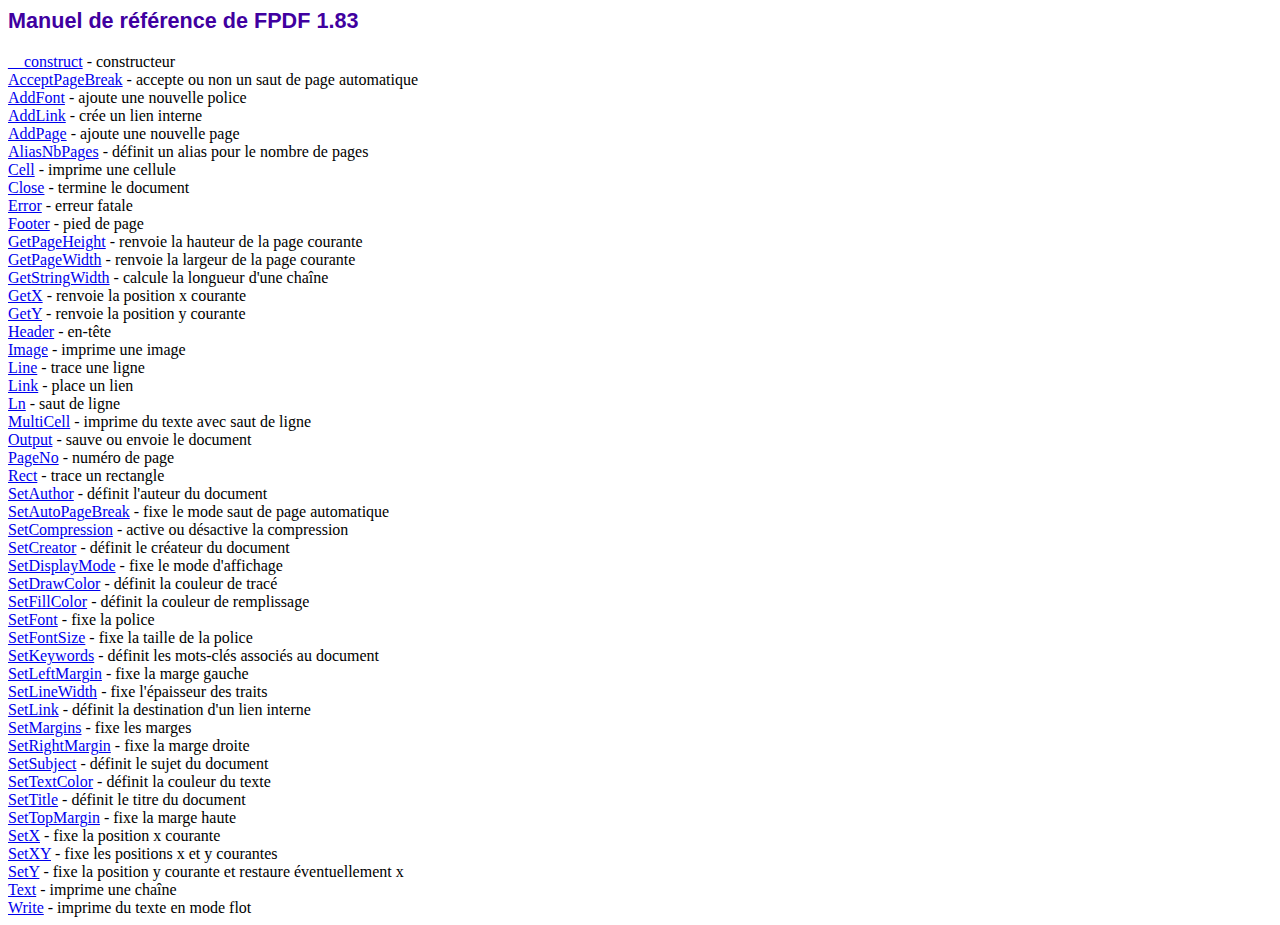
<file: Models/FPDF/doc/index.htm>
<!DOCTYPE html PUBLIC "-//W3C//DTD HTML 4.01 Transitional//EN">
<html>
<head>
<meta http-equiv="Content-Type" content="text/html; charset=ISO-8859-1">
<title>Manuel de r�f�rence de FPDF 1.83</title>
<link type="text/css" rel="stylesheet" href="../fpdf.css">
</head>
<body>
<h1>Manuel de r�f�rence de FPDF 1.83</h1>
<a href="__construct.htm">__construct</a> - constructeur<br>
<a href="acceptpagebreak.htm">AcceptPageBreak</a> - accepte ou non un saut de page automatique<br>
<a href="addfont.htm">AddFont</a> - ajoute une nouvelle police<br>
<a href="addlink.htm">AddLink</a> - cr�e un lien interne<br>
<a href="addpage.htm">AddPage</a> - ajoute une nouvelle page<br>
<a href="aliasnbpages.htm">AliasNbPages</a> - d�finit un alias pour le nombre de pages<br>
<a href="cell.htm">Cell</a> - imprime une cellule<br>
<a href="close.htm">Close</a> - termine le document<br>
<a href="error.htm">Error</a> - erreur fatale<br>
<a href="footer.htm">Footer</a> - pied de page<br>
<a href="getpageheight.htm">GetPageHeight</a> - renvoie la hauteur de la page courante<br>
<a href="getpagewidth.htm">GetPageWidth</a> - renvoie la largeur de la page courante<br>
<a href="getstringwidth.htm">GetStringWidth</a> - calcule la longueur d'une cha�ne<br>
<a href="getx.htm">GetX</a> - renvoie la position x courante<br>
<a href="gety.htm">GetY</a> - renvoie la position y courante<br>
<a href="header.htm">Header</a> - en-t�te<br>
<a href="image.htm">Image</a> - imprime une image<br>
<a href="line.htm">Line</a> - trace une ligne<br>
<a href="link.htm">Link</a> - place un lien<br>
<a href="ln.htm">Ln</a> - saut de ligne<br>
<a href="multicell.htm">MultiCell</a> - imprime du texte avec saut de ligne<br>
<a href="output.htm">Output</a> - sauve ou envoie le document<br>
<a href="pageno.htm">PageNo</a> - num�ro de page<br>
<a href="rect.htm">Rect</a> - trace un rectangle<br>
<a href="setauthor.htm">SetAuthor</a> - d�finit l'auteur du document<br>
<a href="setautopagebreak.htm">SetAutoPageBreak</a> - fixe le mode saut de page automatique<br>
<a href="setcompression.htm">SetCompression</a> - active ou d�sactive la compression<br>
<a href="setcreator.htm">SetCreator</a> - d�finit le cr�ateur du document<br>
<a href="setdisplaymode.htm">SetDisplayMode</a> - fixe le mode d'affichage<br>
<a href="setdrawcolor.htm">SetDrawColor</a> - d�finit la couleur de trac�<br>
<a href="setfillcolor.htm">SetFillColor</a> - d�finit la couleur de remplissage<br>
<a href="setfont.htm">SetFont</a> - fixe la police<br>
<a href="setfontsize.htm">SetFontSize</a> - fixe la taille de la police<br>
<a href="setkeywords.htm">SetKeywords</a> - d�finit les mots-cl�s associ�s au document<br>
<a href="setleftmargin.htm">SetLeftMargin</a> - fixe la marge gauche<br>
<a href="setlinewidth.htm">SetLineWidth</a> - fixe l'�paisseur des traits<br>
<a href="setlink.htm">SetLink</a> - d�finit la destination d'un lien interne<br>
<a href="setmargins.htm">SetMargins</a> - fixe les marges<br>
<a href="setrightmargin.htm">SetRightMargin</a> - fixe la marge droite<br>
<a href="setsubject.htm">SetSubject</a> - d�finit le sujet du document<br>
<a href="settextcolor.htm">SetTextColor</a> - d�finit la couleur du texte<br>
<a href="settitle.htm">SetTitle</a> - d�finit le titre du document<br>
<a href="settopmargin.htm">SetTopMargin</a> - fixe la marge haute<br>
<a href="setx.htm">SetX</a> - fixe la position x courante<br>
<a href="setxy.htm">SetXY</a> - fixe les positions x et y courantes<br>
<a href="sety.htm">SetY</a> - fixe la position y courante et restaure �ventuellement x<br>
<a href="text.htm">Text</a> - imprime une cha�ne<br>
<a href="write.htm">Write</a> - imprime du texte en mode flot<br>
</body>
</html>
</file>
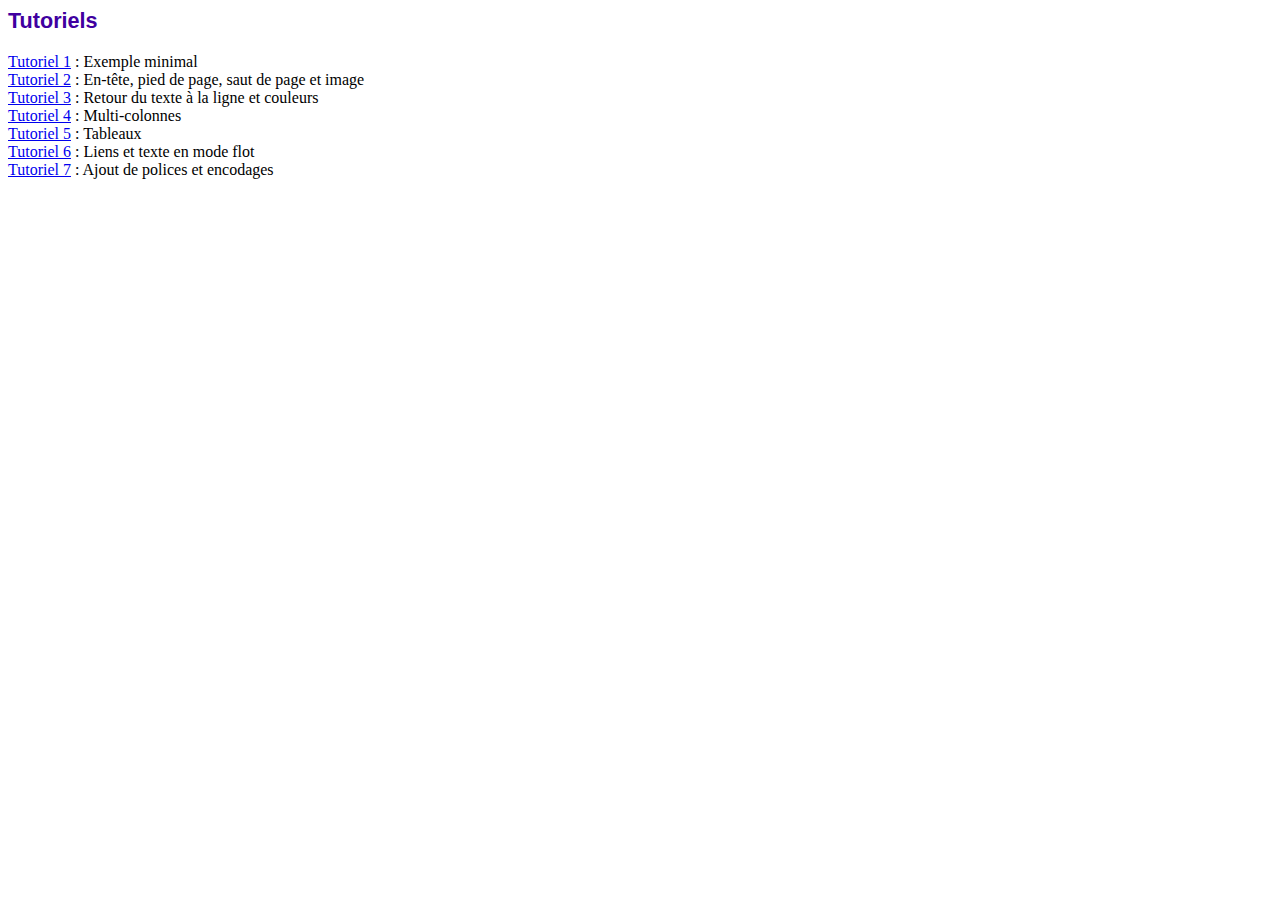
<file: Models/FPDF/tutorial/index.htm>
<!DOCTYPE html PUBLIC "-//W3C//DTD HTML 4.01 Transitional//EN">
<html>
<head>
<meta http-equiv="Content-Type" content="text/html; charset=ISO-8859-1">
<title>Tutoriels</title>
<link type="text/css" rel="stylesheet" href="../fpdf.css">
</head>
<body>
<h1>Tutoriels</h1>
<ul style="list-style-type:none; margin-left:0; padding-left:0">
<li><a href="tuto1.htm">Tutoriel 1</a> : Exemple minimal</li>
<li><a href="tuto2.htm">Tutoriel 2</a> : En-t�te, pied de page, saut de page et image</li>
<li><a href="tuto3.htm">Tutoriel 3</a> : Retour du texte � la ligne et couleurs</li>
<li><a href="tuto4.htm">Tutoriel 4</a> : Multi-colonnes</li>
<li><a href="tuto5.htm">Tutoriel 5</a> : Tableaux</li>
<li><a href="tuto6.htm">Tutoriel 6</a> : Liens et texte en mode flot</li>
<li><a href="tuto7.htm">Tutoriel 7</a> : Ajout de polices et encodages</li>
</ul>
</body>
</html>
</file>
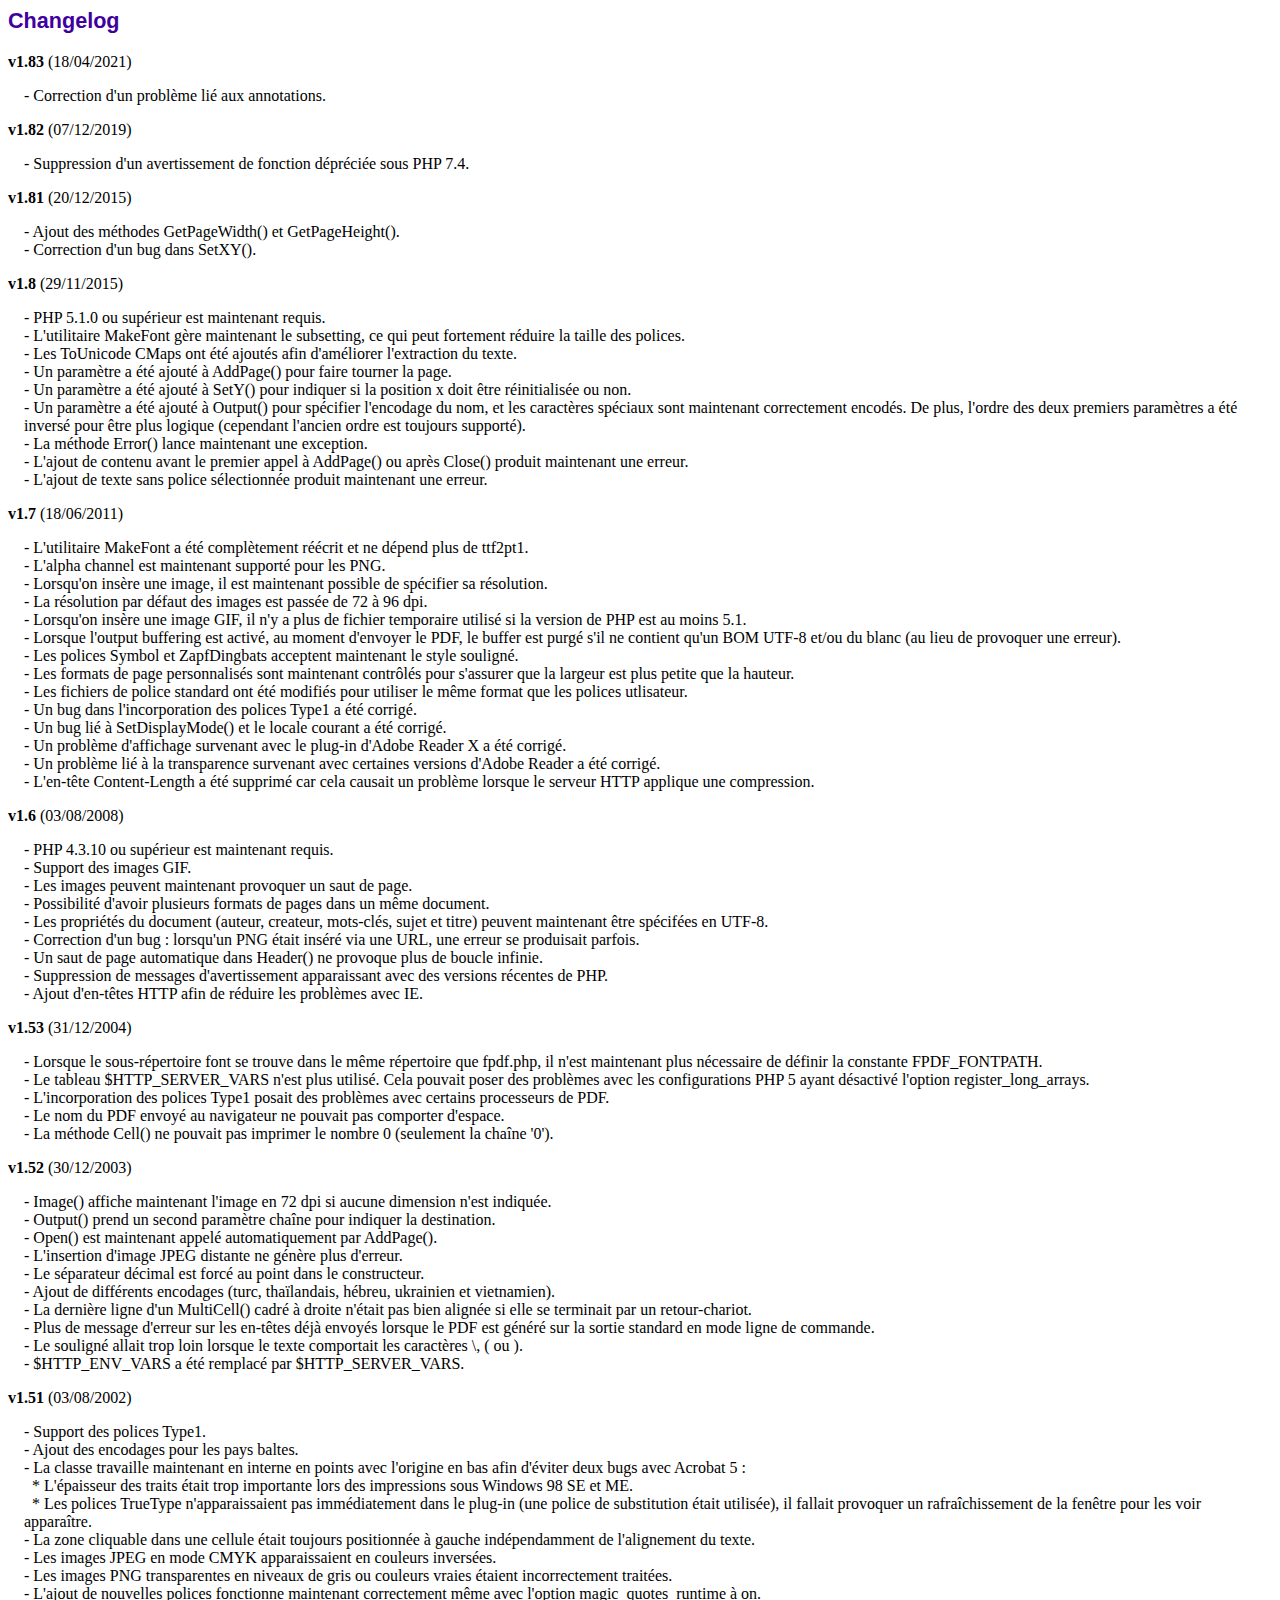
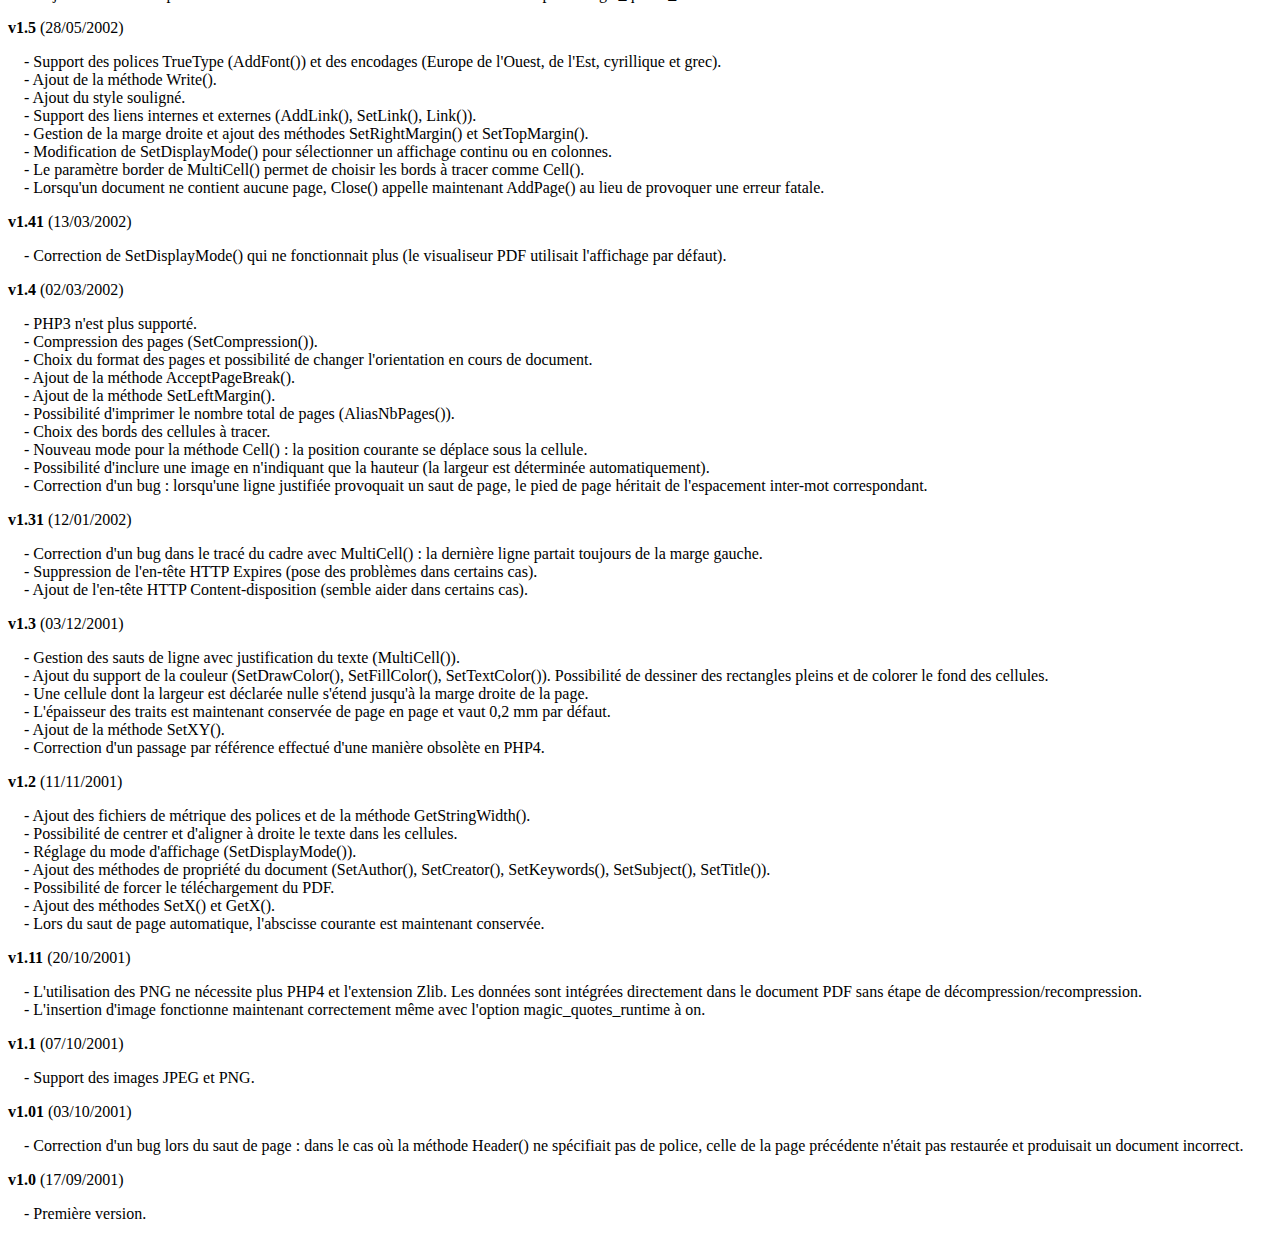
<file: Models/FPDF/changelog.htm>
<!DOCTYPE html PUBLIC "-//W3C//DTD HTML 4.01 Transitional//EN">
<html>
<head>
<meta http-equiv="Content-Type" content="text/html; charset=ISO-8859-1">
<title>Changelog</title>
<link type="text/css" rel="stylesheet" href="fpdf.css">
<style type="text/css">
dd {margin:1em 0 1em 1em}
</style>
</head>
<body>
<h1>Changelog</h1>
<dl>
<dt><strong>v1.83</strong> (18/04/2021)</dt>
<dd>
- Correction d'un probl�me li� aux annotations.<br>
</dd>
<dt><strong>v1.82</strong> (07/12/2019)</dt>
<dd>
- Suppression d'un avertissement de fonction d�pr�ci�e sous PHP 7.4.<br>
</dd>
<dt><strong>v1.81</strong> (20/12/2015)</dt>
<dd>
- Ajout des m�thodes GetPageWidth() et GetPageHeight().<br>
- Correction d'un bug dans SetXY().<br>
</dd>
<dt><strong>v1.8</strong> (29/11/2015)</dt>
<dd>
- PHP 5.1.0 ou sup�rieur est maintenant requis.<br>
- L'utilitaire MakeFont g�re maintenant le subsetting, ce qui peut fortement r�duire la taille des polices.<br>
- Les ToUnicode CMaps ont �t� ajout�s afin d'am�liorer l'extraction du texte.<br>
- Un param�tre a �t� ajout� � AddPage() pour faire tourner la page.<br>
- Un param�tre a �t� ajout� � SetY() pour indiquer si la position x doit �tre r�initialis�e ou non.<br>
- Un param�tre a �t� ajout� � Output() pour sp�cifier l'encodage du nom, et les caract�res sp�ciaux sont maintenant correctement encod�s. De plus, l'ordre des deux premiers param�tres a �t� invers� pour �tre plus logique (cependant l'ancien ordre est toujours support�).<br>
- La m�thode Error() lance maintenant une exception.<br>
- L'ajout de contenu avant le premier appel � AddPage() ou apr�s Close() produit maintenant une erreur.<br>
- L'ajout de texte sans police s�lectionn�e produit maintenant une erreur.<br>
</dd>
<dt><strong>v1.7</strong> (18/06/2011)</dt>
<dd>
- L'utilitaire MakeFont a �t� compl�tement r��crit et ne d�pend plus de ttf2pt1.<br>
- L'alpha channel est maintenant support� pour les PNG.<br>
- Lorsqu'on ins�re une image, il est maintenant possible de sp�cifier sa r�solution.<br>
- La r�solution par d�faut des images est pass�e de 72 � 96 dpi.<br>
- Lorsqu'on ins�re une image GIF, il n'y a plus de fichier temporaire utilis� si la version de PHP est au moins 5.1.<br>
- Lorsque l'output buffering est activ�, au moment d'envoyer le PDF, le buffer est purg� s'il ne contient qu'un BOM UTF-8 et/ou du blanc (au lieu de provoquer une erreur).<br>
- Les polices Symbol et ZapfDingbats acceptent maintenant le style soulign�.<br>
- Les formats de page personnalis�s sont maintenant contr�l�s pour s'assurer que la largeur est plus petite que la hauteur.<br>
- Les fichiers de police standard ont �t� modifi�s pour utiliser le m�me format que les polices utlisateur.<br>
- Un bug dans l'incorporation des polices Type1 a �t� corrig�.<br>
- Un bug li� � SetDisplayMode() et le locale courant a �t� corrig�.<br>
- Un probl�me d'affichage survenant avec le plug-in d'Adobe Reader X a �t� corrig�.<br>
- Un probl�me li� � la transparence survenant avec certaines versions d'Adobe Reader a �t� corrig�.<br>
- L'en-t�te Content-Length a �t� supprim� car cela causait un probl�me lorsque le serveur HTTP applique une compression.<br>
</dd>
<dt><strong>v1.6</strong> (03/08/2008)</dt>
<dd>
- PHP 4.3.10 ou sup�rieur est maintenant requis.<br>
- Support des images GIF.<br>
- Les images peuvent maintenant provoquer un saut de page.<br>
- Possibilit� d'avoir plusieurs formats de pages dans un m�me document.<br>
- Les propri�t�s du document (auteur, createur, mots-cl�s, sujet et titre) peuvent maintenant �tre sp�cif�es en UTF-8.<br>
- Correction d'un bug : lorsqu'un PNG �tait ins�r� via une URL, une erreur se produisait parfois.<br>
- Un saut de page automatique dans Header() ne provoque plus de boucle infinie.<br>
- Suppression de messages d'avertissement apparaissant avec des versions r�centes de PHP.<br>
- Ajout d'en-t�tes HTTP afin de r�duire les probl�mes avec IE.<br>
</dd>
<dt><strong>v1.53</strong> (31/12/2004)</dt>
<dd>
- Lorsque le sous-r�pertoire font se trouve dans le m�me r�pertoire que fpdf.php, il n'est maintenant plus n�cessaire de d�finir la constante FPDF_FONTPATH.<br>
- Le tableau $HTTP_SERVER_VARS n'est plus utilis�. Cela pouvait poser des probl�mes avec les configurations PHP 5 ayant d�sactiv� l'option register_long_arrays.<br>
- L'incorporation des polices Type1 posait des probl�mes avec certains processeurs de PDF.<br>
- Le nom du PDF envoy� au navigateur ne pouvait pas comporter d'espace.<br>
- La m�thode Cell() ne pouvait pas imprimer le nombre 0 (seulement la cha�ne '0').<br>
</dd>
<dt><strong>v1.52</strong> (30/12/2003)</dt>
<dd>
- Image() affiche maintenant l'image en 72 dpi si aucune dimension n'est indiqu�e.<br>
- Output() prend un second param�tre cha�ne pour indiquer la destination.<br>
- Open() est maintenant appel� automatiquement par AddPage().<br>
- L'insertion d'image JPEG distante ne g�n�re plus d'erreur.<br>
- Le s�parateur d�cimal est forc� au point dans le constructeur.<br>
- Ajout de diff�rents encodages (turc, tha�landais, h�breu, ukrainien et vietnamien).<br>
- La derni�re ligne d'un MultiCell() cadr� � droite n'�tait pas bien align�e si elle se terminait par un retour-chariot.<br>
- Plus de message d'erreur sur les en-t�tes d�j� envoy�s lorsque le PDF est g�n�r� sur la sortie standard en mode ligne de commande.<br>
- Le soulign� allait trop loin lorsque le texte comportait les caract�res \, ( ou ).<br>
- $HTTP_ENV_VARS a �t� remplac� par $HTTP_SERVER_VARS.<br>
</dd>
<dt><strong>v1.51</strong> (03/08/2002)</dt>
<dd>
- Support des polices Type1.<br>
- Ajout des encodages pour les pays baltes.<br>
- La classe travaille maintenant en interne en points avec l'origine en bas afin d'�viter deux bugs avec Acrobat 5 :<br>&nbsp;&nbsp;* L'�paisseur des traits �tait trop importante lors des impressions sous Windows 98 SE et ME.<br>&nbsp;&nbsp;* Les polices TrueType n'apparaissaient pas imm�diatement dans le plug-in (une police de substitution �tait utilis�e), il fallait provoquer un rafra�chissement de la fen�tre pour les voir appara�tre.<br>
- La zone cliquable dans une cellule �tait toujours positionn�e � gauche ind�pendamment de l'alignement du texte.<br>
- Les images JPEG en mode CMYK apparaissaient en couleurs invers�es.<br>
- Les images PNG transparentes en niveaux de gris ou couleurs vraies �taient incorrectement trait�es.<br>
- L'ajout de nouvelles polices fonctionne maintenant correctement m�me avec l'option magic_quotes_runtime � on.<br>
</dd>
<dt><strong>v1.5</strong> (28/05/2002)</dt>
<dd>
- Support des polices TrueType (AddFont()) et des encodages (Europe de l'Ouest, de l'Est, cyrillique et grec).<br>
- Ajout de la m�thode Write().<br>
- Ajout du style soulign�.<br>
- Support des liens internes et externes (AddLink(), SetLink(), Link()).<br>
- Gestion de la marge droite et ajout des m�thodes SetRightMargin() et SetTopMargin().<br>
- Modification de SetDisplayMode() pour s�lectionner un affichage continu ou en colonnes.<br>
- Le param�tre border de MultiCell() permet de choisir les bords � tracer comme Cell().<br>
- Lorsqu'un document ne contient aucune page, Close() appelle maintenant AddPage() au lieu de provoquer une erreur fatale.<br>
</dd>
<dt><strong>v1.41</strong> (13/03/2002)</dt>
<dd>
- Correction de SetDisplayMode() qui ne fonctionnait plus (le visualiseur PDF utilisait l'affichage par d�faut).<br>
</dd>
<dt><strong>v1.4</strong> (02/03/2002)</dt>
<dd>
- PHP3 n'est plus support�.<br>
- Compression des pages (SetCompression()).<br>
- Choix du format des pages et possibilit� de changer l'orientation en cours de document.<br>
- Ajout de la m�thode AcceptPageBreak().<br>
- Ajout de la m�thode SetLeftMargin().<br>
- Possibilit� d'imprimer le nombre total de pages (AliasNbPages()).<br>
- Choix des bords des cellules � tracer.<br>
- Nouveau mode pour la m�thode Cell() : la position courante se d�place sous la cellule.<br>
- Possibilit� d'inclure une image en n'indiquant que la hauteur (la largeur est d�termin�e automatiquement).<br>
- Correction d'un bug : lorsqu'une ligne justifi�e provoquait un saut de page, le pied de page h�ritait de l'espacement inter-mot correspondant.<br>
</dd>
<dt><strong>v1.31</strong> (12/01/2002)</dt>
<dd>
- Correction d'un bug dans le trac� du cadre avec MultiCell() : la derni�re ligne partait toujours de la marge gauche.<br>
- Suppression de l'en-t�te HTTP Expires (pose des probl�mes dans certains cas).<br>
- Ajout de l'en-t�te HTTP Content-disposition (semble aider dans certains cas).<br>
</dd>
<dt><strong>v1.3</strong> (03/12/2001)</dt>
<dd>
- Gestion des sauts de ligne avec justification du texte (MultiCell()).<br>
- Ajout du support de la couleur (SetDrawColor(), SetFillColor(), SetTextColor()). Possibilit� de dessiner des rectangles pleins et de colorer le fond des cellules.<br>
- Une cellule dont la largeur est d�clar�e nulle s'�tend jusqu'� la marge droite de la page.<br>
- L'�paisseur des traits est maintenant conserv�e de page en page et vaut 0,2 mm par d�faut.<br>
- Ajout de la m�thode SetXY().<br>
- Correction d'un passage par r�f�rence effectu� d'une mani�re obsol�te en PHP4.<br>
</dd>
<dt><strong>v1.2</strong> (11/11/2001)</dt>
<dd>
- Ajout des fichiers de m�trique des polices et de la m�thode GetStringWidth().<br>
- Possibilit� de centrer et d'aligner � droite le texte dans les cellules.<br>
- R�glage du mode d'affichage (SetDisplayMode()).<br>
- Ajout des m�thodes de propri�t� du document (SetAuthor(), SetCreator(), SetKeywords(), SetSubject(), SetTitle()).<br>
- Possibilit� de forcer le t�l�chargement du PDF.<br>
- Ajout des m�thodes SetX() et GetX().<br>
- Lors du saut de page automatique, l'abscisse courante est maintenant conserv�e.<br>
</dd>
<dt><strong>v1.11</strong> (20/10/2001)</dt>
<dd>
- L'utilisation des PNG ne n�cessite plus PHP4 et l'extension Zlib. Les donn�es sont int�gr�es directement dans le document PDF sans �tape de d�compression/recompression.<br>
- L'insertion d'image fonctionne maintenant correctement m�me avec l'option magic_quotes_runtime � on.<br>
</dd>
<dt><strong>v1.1</strong> (07/10/2001)</dt>
<dd>
- Support des images JPEG et PNG.<br>
</dd>
<dt><strong>v1.01</strong> (03/10/2001)</dt>
<dd>
- Correction d'un bug lors du saut de page : dans le cas o� la m�thode Header() ne sp�cifiait pas de police, celle de la page pr�c�dente n'�tait pas restaur�e et produisait un document incorrect.<br>
</dd>
<dt><strong>v1.0</strong> (17/09/2001)</dt>
<dd>
- Premi�re version.<br>
</dd>
</dl>
</body>
</html>
</file>
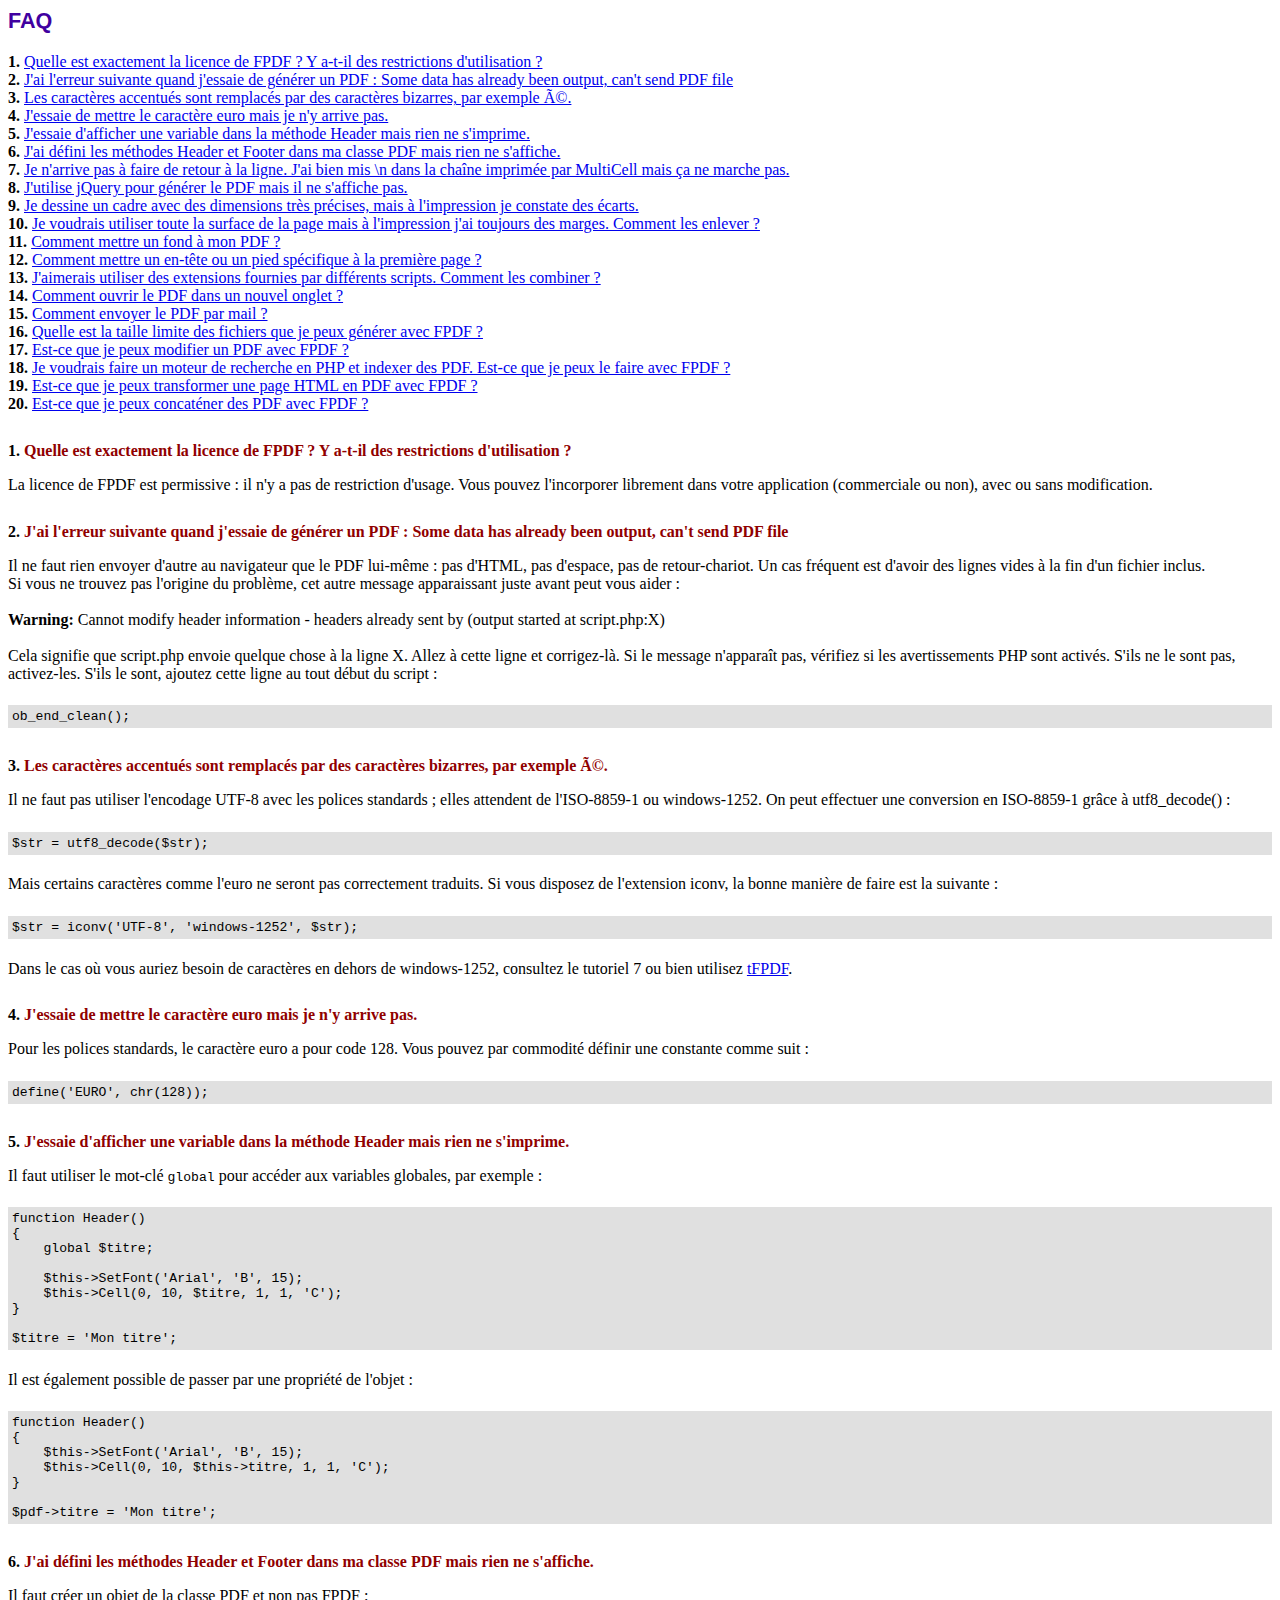
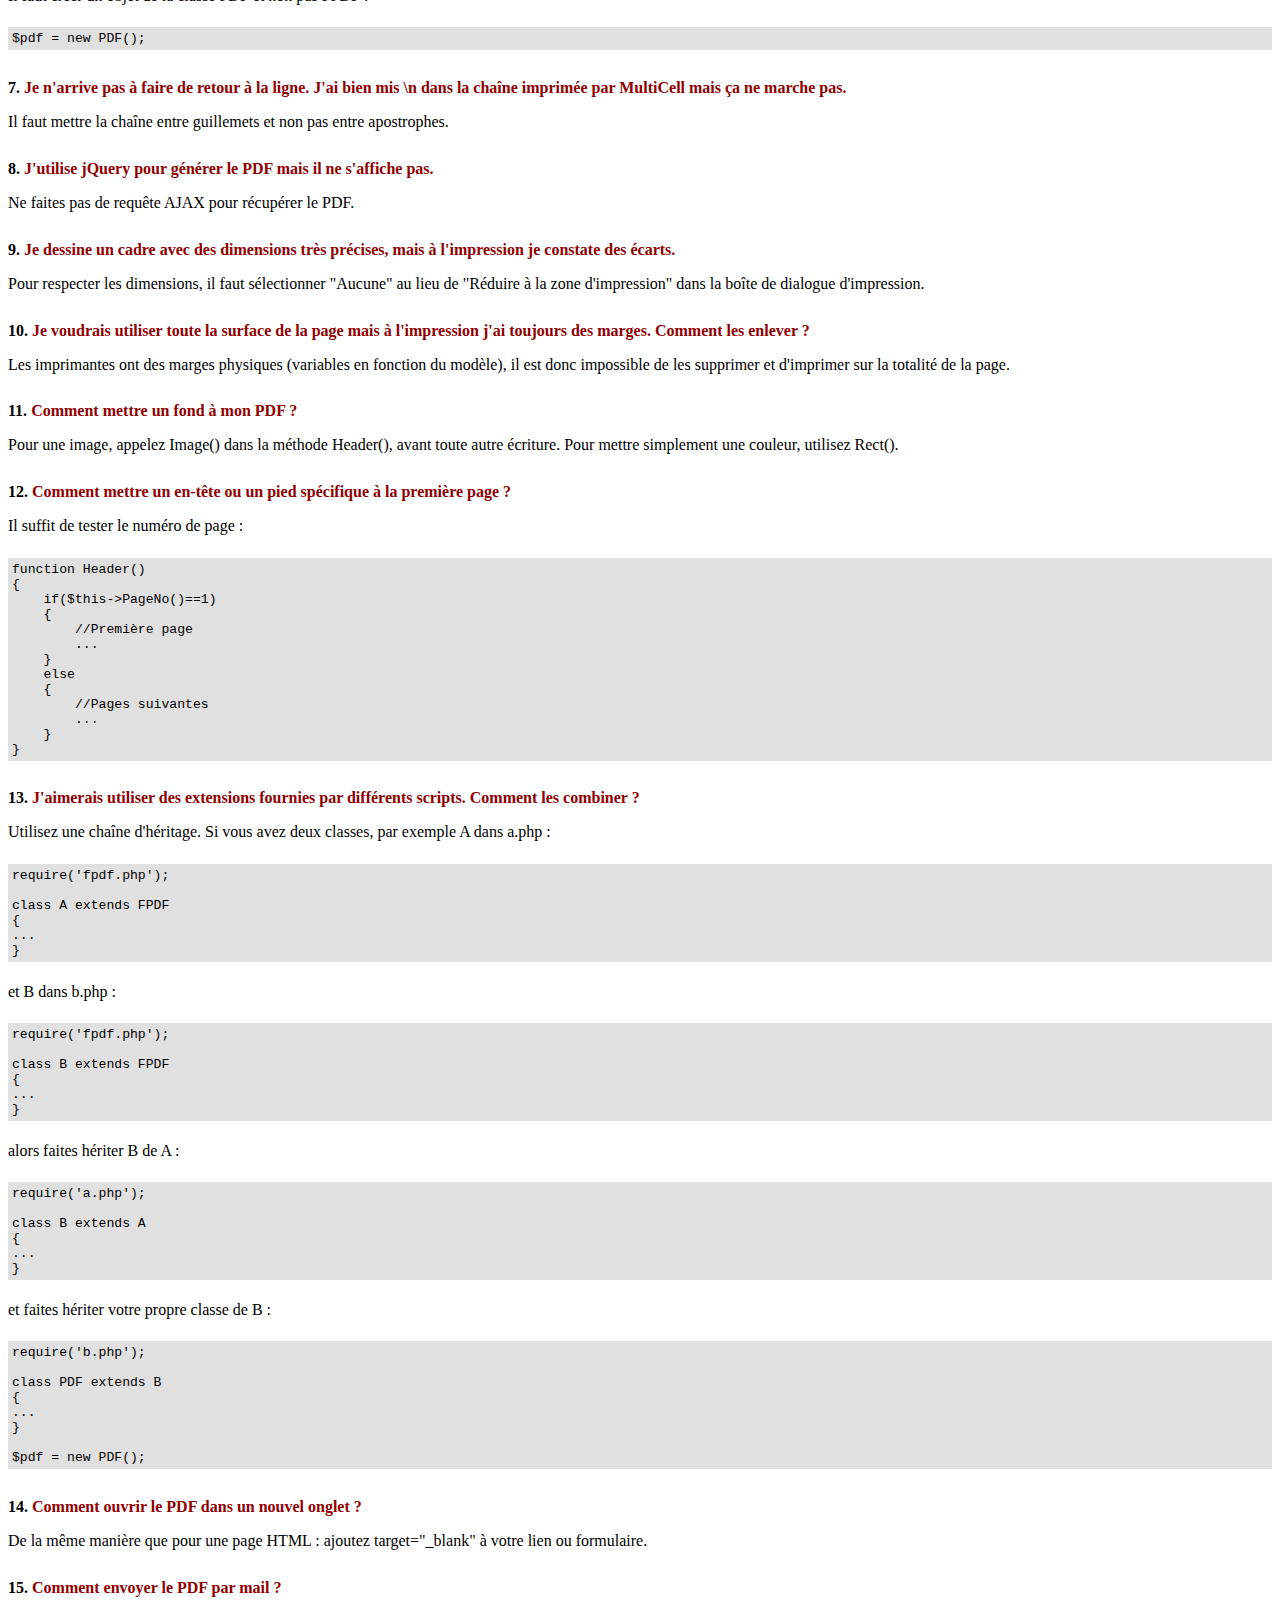
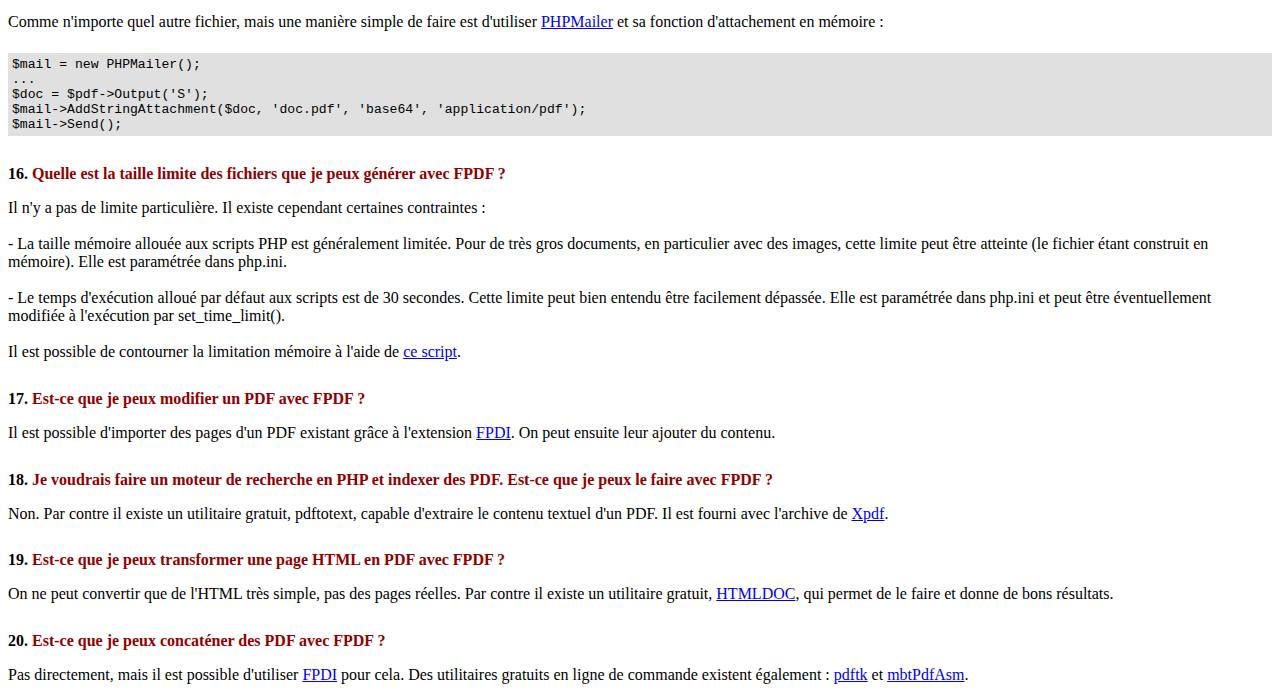
<file: Models/FPDF/FAQ.htm>
<!DOCTYPE html PUBLIC "-//W3C//DTD HTML 4.01 Transitional//EN">
<html>
<head>
<meta http-equiv="Content-Type" content="text/html; charset=ISO-8859-1">
<title>FAQ</title>
<link type="text/css" rel="stylesheet" href="fpdf.css">
<style type="text/css">
ul {list-style-type:none; margin:0; padding:0}
ul#answers li {margin-top:1.8em}
.question {font-weight:bold; color:#900000}
</style>
</head>
<body>
<h1>FAQ</h1>
<ul>
<li><b>1.</b> <a href='#q1'>Quelle est exactement la licence de FPDF ? Y a-t-il des restrictions d'utilisation ?</a></li>
<li><b>2.</b> <a href='#q2'>J'ai l'erreur suivante quand j'essaie de g�n�rer un PDF : Some data has already been output, can't send PDF file</a></li>
<li><b>3.</b> <a href='#q3'>Les caract�res accentu�s sont remplac�s par des caract�res bizarres, par exemple é.</a></li>
<li><b>4.</b> <a href='#q4'>J'essaie de mettre le caract�re euro mais je n'y arrive pas.</a></li>
<li><b>5.</b> <a href='#q5'>J'essaie d'afficher une variable dans la m�thode Header mais rien ne s'imprime.</a></li>
<li><b>6.</b> <a href='#q6'>J'ai d�fini les m�thodes Header et Footer dans ma classe PDF mais rien ne s'affiche.</a></li>
<li><b>7.</b> <a href='#q7'>Je n'arrive pas � faire de retour � la ligne. J'ai bien mis \n dans la cha�ne imprim�e par MultiCell mais �a ne marche pas.</a></li>
<li><b>8.</b> <a href='#q8'>J'utilise jQuery pour g�n�rer le PDF mais il ne s'affiche pas.</a></li>
<li><b>9.</b> <a href='#q9'>Je dessine un cadre avec des dimensions tr�s pr�cises, mais � l'impression je constate des �carts.</a></li>
<li><b>10.</b> <a href='#q10'>Je voudrais utiliser toute la surface de la page mais � l'impression j'ai toujours des marges. Comment les enlever ?</a></li>
<li><b>11.</b> <a href='#q11'>Comment mettre un fond � mon PDF ?</a></li>
<li><b>12.</b> <a href='#q12'>Comment mettre un en-t�te ou un pied sp�cifique � la premi�re page ?</a></li>
<li><b>13.</b> <a href='#q13'>J'aimerais utiliser des extensions fournies par diff�rents scripts. Comment les combiner ?</a></li>
<li><b>14.</b> <a href='#q14'>Comment ouvrir le PDF dans un nouvel onglet ?</a></li>
<li><b>15.</b> <a href='#q15'>Comment envoyer le PDF par mail ?</a></li>
<li><b>16.</b> <a href='#q16'>Quelle est la taille limite des fichiers que je peux g�n�rer avec FPDF ?</a></li>
<li><b>17.</b> <a href='#q17'>Est-ce que je peux modifier un PDF avec FPDF ?</a></li>
<li><b>18.</b> <a href='#q18'>Je voudrais faire un moteur de recherche en PHP et indexer des PDF. Est-ce que je peux le faire avec FPDF ?</a></li>
<li><b>19.</b> <a href='#q19'>Est-ce que je peux transformer une page HTML en PDF avec FPDF ?</a></li>
<li><b>20.</b> <a href='#q20'>Est-ce que je peux concat�ner des PDF avec FPDF ?</a></li>
</ul>

<ul id='answers'>
<li id='q1'>
<p><b>1.</b> <span class='question'>Quelle est exactement la licence de FPDF ? Y a-t-il des restrictions d'utilisation ?</span></p>
La licence de FPDF est permissive : il n'y a pas de restriction d'usage. Vous pouvez l'incorporer
librement dans votre application (commerciale ou non), avec ou sans modification.
</li>

<li id='q2'>
<p><b>2.</b> <span class='question'>J'ai l'erreur suivante quand j'essaie de g�n�rer un PDF : Some data has already been output, can't send PDF file</span></p>
Il ne faut rien envoyer d'autre au navigateur que le PDF lui-m�me : pas d'HTML, pas d'espace, pas de
retour-chariot. Un cas fr�quent est d'avoir des lignes vides � la fin d'un fichier inclus.<br>
Si vous ne trouvez pas l'origine du probl�me, cet autre message apparaissant juste avant peut vous aider :<br>
<br>
<b>Warning:</b> Cannot modify header information - headers already sent by (output started at script.php:X)<br>
<br>
Cela signifie que script.php envoie quelque chose � la ligne X. Allez � cette ligne et corrigez-l�.
Si le message n'appara�t pas, v�rifiez si les avertissements PHP sont activ�s. S'ils ne le sont pas, activez-les.
S'ils le sont, ajoutez cette ligne au tout d�but du script :
<div class="doc-source">
<pre><code>ob_end_clean();</code></pre>
</div>
</li>

<li id='q3'>
<p><b>3.</b> <span class='question'>Les caract�res accentu�s sont remplac�s par des caract�res bizarres, par exemple é.</span></p>
Il ne faut pas utiliser l'encodage UTF-8 avec les polices standards ; elles attendent de l'ISO-8859-1 ou windows-1252.
On peut effectuer une conversion en ISO-8859-1 gr�ce � utf8_decode() :
<div class="doc-source">
<pre><code>$str = utf8_decode($str);</code></pre>
</div>
Mais certains caract�res comme l'euro ne seront pas correctement traduits. Si vous disposez de l'extension
iconv, la bonne mani�re de faire est la suivante :
<div class="doc-source">
<pre><code>$str = iconv('UTF-8', 'windows-1252', $str);</code></pre>
</div>
Dans le cas o� vous auriez besoin de caract�res en dehors de windows-1252, consultez le tutoriel 7 ou bien
utilisez <a href="http://www.fpdf.org/?go=script&amp;id=92" target="_blank">tFPDF</a>.
</li>

<li id='q4'>
<p><b>4.</b> <span class='question'>J'essaie de mettre le caract�re euro mais je n'y arrive pas.</span></p>
Pour les polices standards, le caract�re euro a pour code 128. Vous pouvez par commodit� d�finir
une constante comme suit :
<div class="doc-source">
<pre><code>define('EURO', chr(128));</code></pre>
</div>
</li>

<li id='q5'>
<p><b>5.</b> <span class='question'>J'essaie d'afficher une variable dans la m�thode Header mais rien ne s'imprime.</span></p>
Il faut utiliser le mot-cl� <code>global</code> pour acc�der aux variables globales, par exemple :
<div class="doc-source">
<pre><code>function Header()
{
    global $titre;

    $this-&gt;SetFont('Arial', 'B', 15);
    $this-&gt;Cell(0, 10, $titre, 1, 1, 'C');
}

$titre = 'Mon titre';</code></pre>
</div>
Il est �galement possible de passer par une propri�t� de l'objet :
<div class="doc-source">
<pre><code>function Header()
{
    $this-&gt;SetFont('Arial', 'B', 15);
    $this-&gt;Cell(0, 10, $this-&gt;titre, 1, 1, 'C');
}

$pdf-&gt;titre = 'Mon titre';</code></pre>
</div>
</li>

<li id='q6'>
<p><b>6.</b> <span class='question'>J'ai d�fini les m�thodes Header et Footer dans ma classe PDF mais rien ne s'affiche.</span></p>
Il faut cr�er un objet de la classe PDF et non pas FPDF :
<div class="doc-source">
<pre><code>$pdf = new PDF();</code></pre>
</div>
</li>

<li id='q7'>
<p><b>7.</b> <span class='question'>Je n'arrive pas � faire de retour � la ligne. J'ai bien mis \n dans la cha�ne imprim�e par MultiCell mais �a ne marche pas.</span></p>
Il faut mettre la cha�ne entre guillemets et non pas entre apostrophes.
</li>

<li id='q8'>
<p><b>8.</b> <span class='question'>J'utilise jQuery pour g�n�rer le PDF mais il ne s'affiche pas.</span></p>
Ne faites pas de requ�te AJAX pour r�cup�rer le PDF.
</li>

<li id='q9'>
<p><b>9.</b> <span class='question'>Je dessine un cadre avec des dimensions tr�s pr�cises, mais � l'impression je constate des �carts.</span></p>
Pour respecter les dimensions, il faut s�lectionner "Aucune" au lieu de "R�duire � la zone d'impression"
dans la bo�te de dialogue d'impression.
</li>

<li id='q10'>
<p><b>10.</b> <span class='question'>Je voudrais utiliser toute la surface de la page mais � l'impression j'ai toujours des marges. Comment les enlever ?</span></p>
Les imprimantes ont des marges physiques (variables en fonction du mod�le), il est donc impossible de les
supprimer et d'imprimer sur la totalit� de la page.
</li>

<li id='q11'>
<p><b>11.</b> <span class='question'>Comment mettre un fond � mon PDF ?</span></p>
Pour une image, appelez Image() dans la m�thode Header(), avant toute autre �criture. Pour mettre simplement
une couleur, utilisez Rect().
</li>

<li id='q12'>
<p><b>12.</b> <span class='question'>Comment mettre un en-t�te ou un pied sp�cifique � la premi�re page ?</span></p>
Il suffit de tester le num�ro de page :
<div class="doc-source">
<pre><code>function Header()
{
    if($this-&gt;PageNo()==1)
    {
        //Premi�re page
        ...
    }
    else
    {
        //Pages suivantes
        ...
    }
}</code></pre>
</div>
</li>

<li id='q13'>
<p><b>13.</b> <span class='question'>J'aimerais utiliser des extensions fournies par diff�rents scripts. Comment les combiner ?</span></p>
Utilisez une cha�ne d'h�ritage. Si vous avez deux classes, par exemple A dans a.php :
<div class="doc-source">
<pre><code>require('fpdf.php');

class A extends FPDF
{
...
}</code></pre>
</div>
et B dans b.php :
<div class="doc-source">
<pre><code>require('fpdf.php');

class B extends FPDF
{
...
}</code></pre>
</div>
alors faites h�riter B de A :
<div class="doc-source">
<pre><code>require('a.php');

class B extends A
{
...
}</code></pre>
</div>
et faites h�riter votre propre classe de B :
<div class="doc-source">
<pre><code>require('b.php');

class PDF extends B
{
...
}

$pdf = new PDF();</code></pre>
</div>
</li>

<li id='q14'>
<p><b>14.</b> <span class='question'>Comment ouvrir le PDF dans un nouvel onglet ?</span></p>
De la m�me mani�re que pour une page HTML : ajoutez target="_blank" � votre lien ou formulaire.
</li>

<li id='q15'>
<p><b>15.</b> <span class='question'>Comment envoyer le PDF par mail ?</span></p>
Comme n'importe quel autre fichier, mais une mani�re simple de faire est d'utiliser
<a href="https://github.com/PHPMailer/PHPMailer" target="_blank">PHPMailer</a> et sa fonction d'attachement en m�moire :
<div class="doc-source">
<pre><code>$mail = new PHPMailer();
...
$doc = $pdf-&gt;Output('S');
$mail-&gt;AddStringAttachment($doc, 'doc.pdf', 'base64', 'application/pdf');
$mail-&gt;Send();</code></pre>
</div>
</li>

<li id='q16'>
<p><b>16.</b> <span class='question'>Quelle est la taille limite des fichiers que je peux g�n�rer avec FPDF ?</span></p>
Il n'y a pas de limite particuli�re. Il existe cependant certaines contraintes :
<br>
<br>
- La taille m�moire allou�e aux scripts PHP est g�n�ralement limit�e. Pour de tr�s gros
documents, en particulier avec des images, cette limite peut �tre atteinte (le fichier �tant
construit en m�moire). Elle est param�tr�e dans php.ini.
<br>
<br>
- Le temps d'ex�cution allou� par d�faut aux scripts est de 30 secondes. Cette limite peut bien
entendu �tre facilement d�pass�e. Elle est param�tr�e dans php.ini et peut �tre �ventuellement
modifi�e � l'ex�cution par set_time_limit().
<br>
<br>
Il est possible de contourner la limitation m�moire � l'aide de <a href="http://www.fpdf.org/?go=script&amp;id=76" target="_blank">ce script</a>.
</li>

<li id='q17'>
<p><b>17.</b> <span class='question'>Est-ce que je peux modifier un PDF avec FPDF ?</span></p>
Il est possible d'importer des pages d'un PDF existant gr�ce � l'extension <a href="https://www.setasign.com/products/fpdi/about/" target="_blank">FPDI</a>.
On peut ensuite leur ajouter du contenu.
</li>

<li id='q18'>
<p><b>18.</b> <span class='question'>Je voudrais faire un moteur de recherche en PHP et indexer des PDF. Est-ce que je peux le faire avec FPDF ?</span></p>
Non. Par contre il existe un utilitaire gratuit, pdftotext, capable d'extraire le contenu textuel d'un PDF.
Il est fourni avec l'archive de <a href="https://www.xpdfreader.com" target="_blank">Xpdf</a>.
</li>

<li id='q19'>
<p><b>19.</b> <span class='question'>Est-ce que je peux transformer une page HTML en PDF avec FPDF ?</span></p>
On ne peut convertir que de l'HTML tr�s simple, pas des pages r�elles. Par contre il existe un utilitaire
gratuit, <a href="https://www.msweet.org/htmldoc/" target="_blank">HTMLDOC</a>, qui permet de le
faire et donne de bons r�sultats.
</li>

<li id='q20'>
<p><b>20.</b> <span class='question'>Est-ce que je peux concat�ner des PDF avec FPDF ?</span></p>
Pas directement, mais il est possible d'utiliser <a href="https://www.setasign.com/products/fpdi/demos/concatenate-fake/" target="_blank">FPDI</a>
pour cela. Des utilitaires gratuits en ligne de commande existent �galement :
<a href="https://www.pdflabs.com/tools/pdftk-the-pdf-toolkit/" target="_blank">pdftk</a> et
<a href="http://thierry.schmit.free.fr/spip/spip.php?article4" target="_blank">mbtPdfAsm</a>.
</li>
</ul>
</body>
</html>
</file>
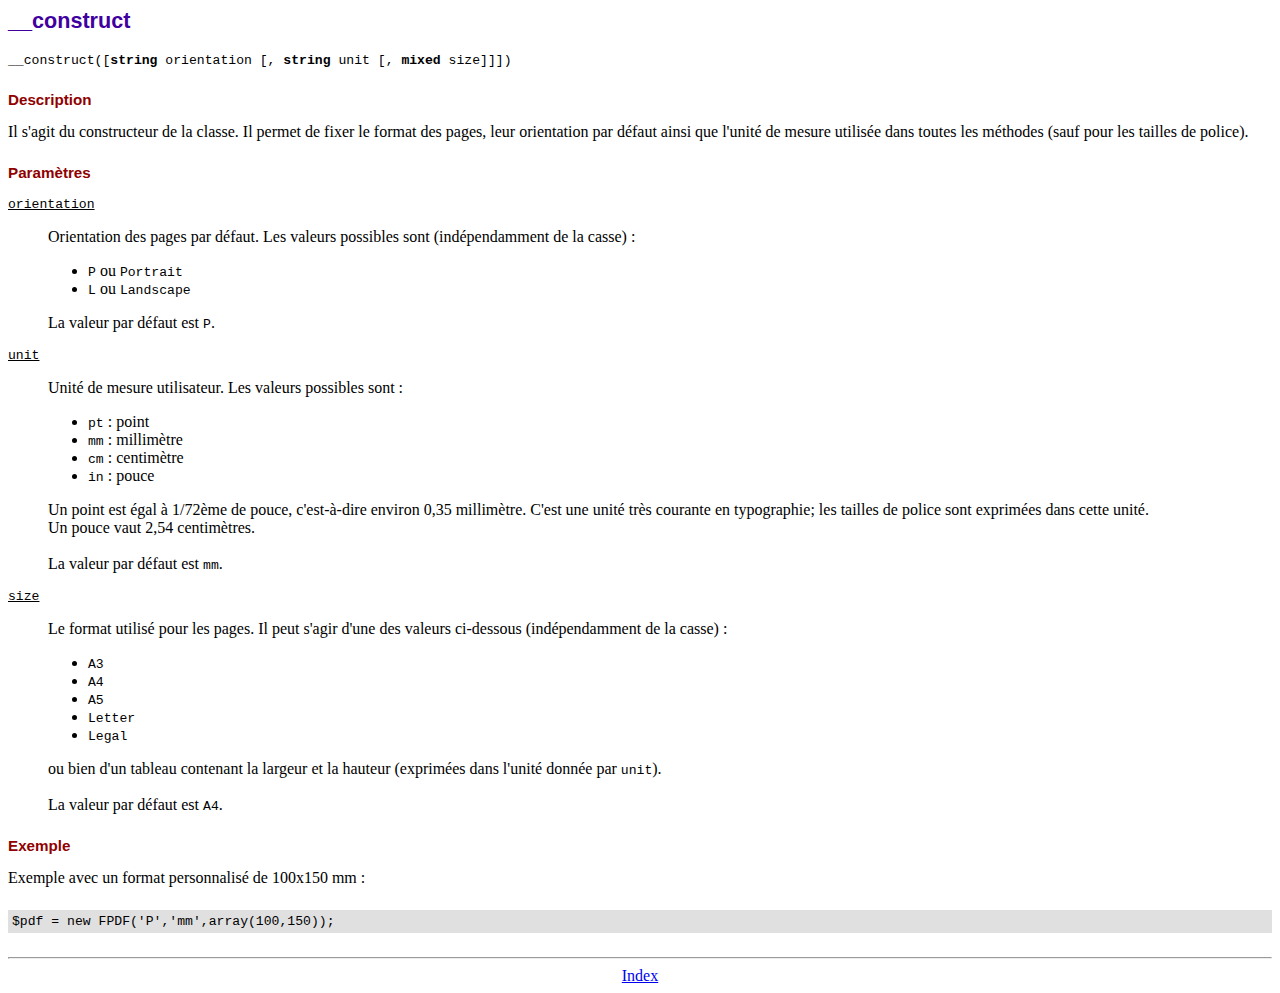
<file: Models/FPDF/doc/__construct.htm>
<!DOCTYPE html PUBLIC "-//W3C//DTD HTML 4.01 Transitional//EN">
<html>
<head>
<meta http-equiv="Content-Type" content="text/html; charset=ISO-8859-1">
<title>__construct</title>
<link type="text/css" rel="stylesheet" href="../fpdf.css">
</head>
<body>
<h1>__construct</h1>
<code>__construct([<b>string</b> orientation [, <b>string</b> unit [, <b>mixed</b> size]]])</code>
<h2>Description</h2>
Il s'agit du constructeur de la classe. Il permet de fixer le format des pages, leur
orientation par d�faut ainsi que l'unit� de mesure utilis�e dans toutes les m�thodes (sauf
pour les tailles de police).
<h2>Param�tres</h2>
<dl class="param">
<dt><code>orientation</code></dt>
<dd>
Orientation des pages par d�faut. Les valeurs possibles sont (ind�pendamment de la casse) :
<ul>
<li><code>P</code> ou <code>Portrait</code></li>
<li><code>L</code> ou <code>Landscape</code></li>
</ul>
La valeur par d�faut est <code>P</code>.
</dd>
<dt><code>unit</code></dt>
<dd>
Unit� de mesure utilisateur. Les valeurs possibles sont :
<ul>
<li><code>pt</code> : point</li>
<li><code>mm</code> : millim�tre</li>
<li><code>cm</code> : centim�tre</li>
<li><code>in</code> : pouce</li>
</ul>
Un point est �gal � 1/72�me de pouce, c'est-�-dire environ 0,35 millim�tre. C'est une unit�
tr�s courante en typographie; les tailles de police sont exprim�es dans cette unit�.
<br>
Un pouce vaut 2,54 centim�tres.
<br>
<br>
La valeur par d�faut est <code>mm</code>.
</dd>
<dt><code>size</code></dt>
<dd>
Le format utilis� pour les pages. Il peut s'agir d'une des valeurs ci-dessous (ind�pendamment
de la casse) :
<ul>
<li><code>A3</code></li>
<li><code>A4</code></li>
<li><code>A5</code></li>
<li><code>Letter</code></li>
<li><code>Legal</code></li>
</ul>
ou bien d'un tableau contenant la largeur et la hauteur (exprim�es dans l'unit� donn�e par
<code>unit</code>).<br>
<br>
La valeur par d�faut est <code>A4</code>.
</dd>
</dl>
<h2>Exemple</h2>
Exemple avec un format personnalis� de 100x150 mm :
<div class="doc-source">
<pre><code>$pdf = new FPDF('P','mm',array(100,150));</code></pre>
</div>
<hr style="margin-top:1.5em">
<div style="text-align:center"><a href="index.htm">Index</a></div>
</body>
</html>
</file>
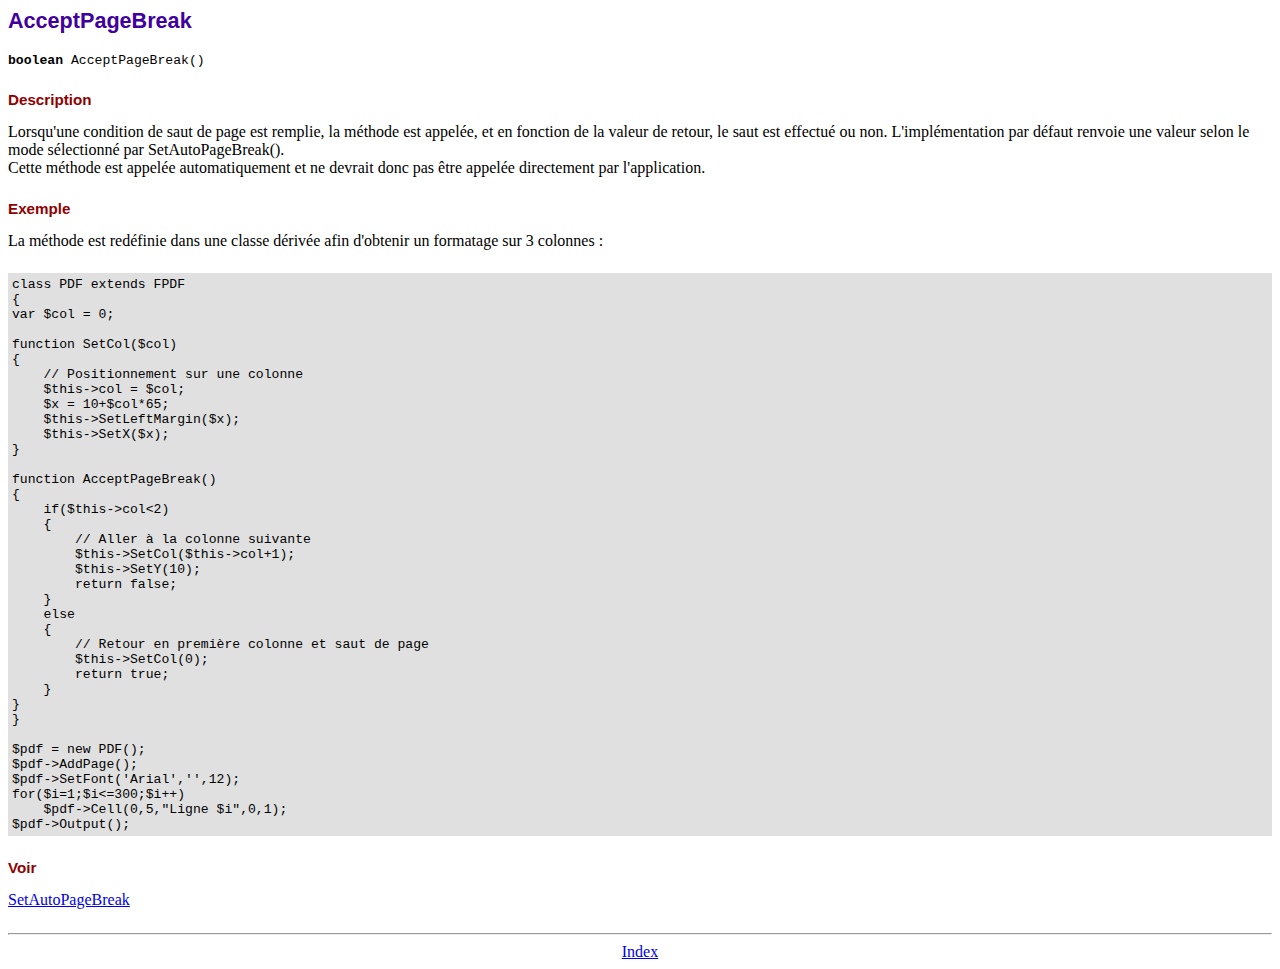
<file: Models/FPDF/doc/acceptpagebreak.htm>
<!DOCTYPE html PUBLIC "-//W3C//DTD HTML 4.01 Transitional//EN">
<html>
<head>
<meta http-equiv="Content-Type" content="text/html; charset=ISO-8859-1">
<title>AcceptPageBreak</title>
<link type="text/css" rel="stylesheet" href="../fpdf.css">
</head>
<body>
<h1>AcceptPageBreak</h1>
<code><b>boolean</b> AcceptPageBreak()</code>
<h2>Description</h2>
Lorsqu'une condition de saut de page est remplie, la m�thode est appel�e, et en fonction de la
valeur de retour, le saut est effectu� ou non. L'impl�mentation par d�faut renvoie une valeur
selon le mode s�lectionn� par SetAutoPageBreak().
<br>
Cette m�thode est appel�e automatiquement et ne devrait donc pas �tre appel�e directement par
l'application.
<h2>Exemple</h2>
La m�thode est red�finie dans une classe d�riv�e afin d'obtenir un formatage sur 3 colonnes :
<div class="doc-source">
<pre><code>class PDF extends FPDF
{
var $col = 0;

function SetCol($col)
{
    // Positionnement sur une colonne
    $this-&gt;col = $col;
    $x = 10+$col*65;
    $this-&gt;SetLeftMargin($x);
    $this-&gt;SetX($x);
}

function AcceptPageBreak()
{
    if($this-&gt;col&lt;2)
    {
        // Aller � la colonne suivante
        $this-&gt;SetCol($this-&gt;col+1);
        $this-&gt;SetY(10);
        return false;
    }
    else
    {
        // Retour en premi�re colonne et saut de page
        $this-&gt;SetCol(0);
        return true;
    }
}
}

$pdf = new PDF();
$pdf-&gt;AddPage();
$pdf-&gt;SetFont('Arial','',12);
for($i=1;$i&lt;=300;$i++)
    $pdf-&gt;Cell(0,5,"Ligne $i",0,1);
$pdf-&gt;Output();</code></pre>
</div>
<h2>Voir</h2>
<a href="setautopagebreak.htm">SetAutoPageBreak</a>
<hr style="margin-top:1.5em">
<div style="text-align:center"><a href="index.htm">Index</a></div>
</body>
</html>
</file>
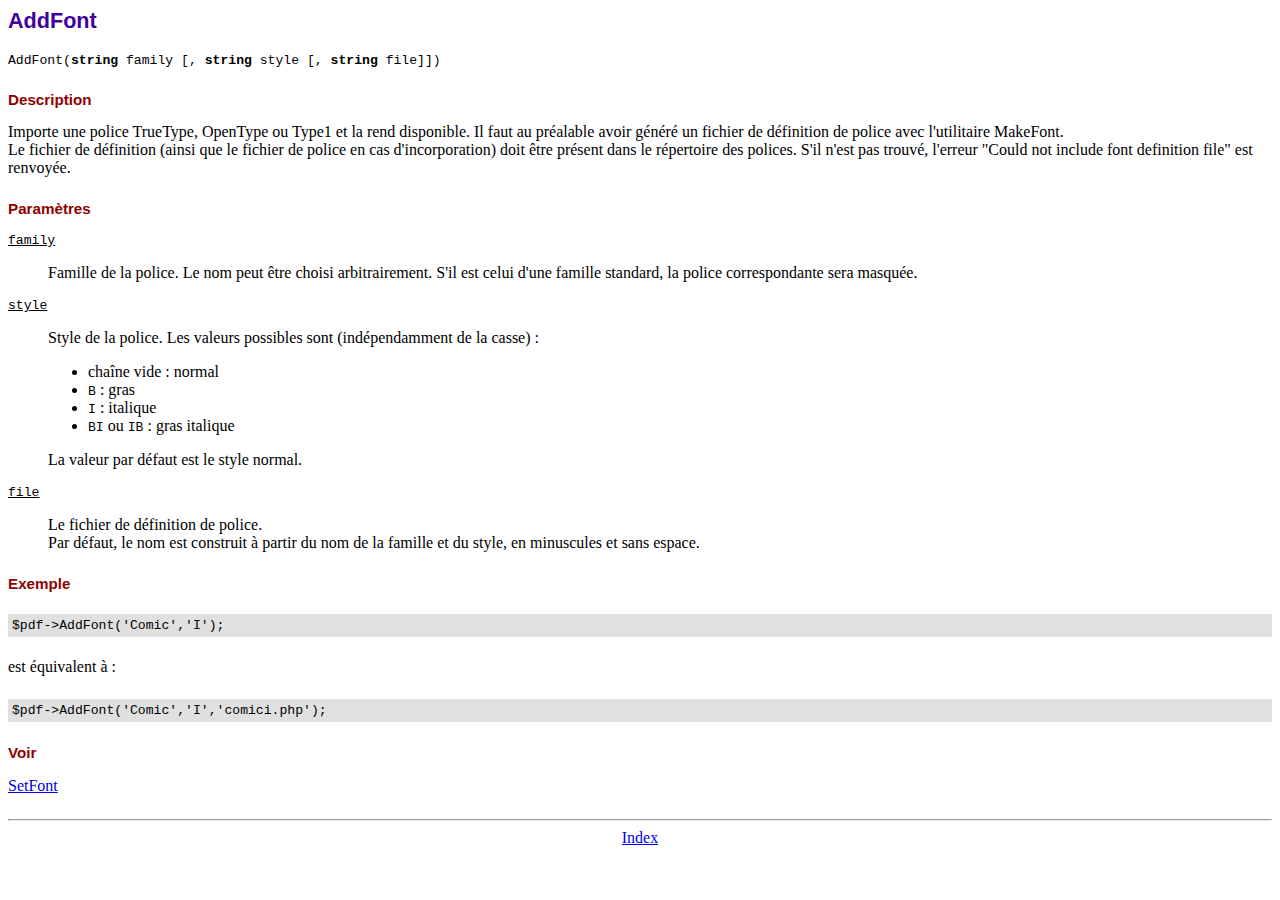
<file: Models/FPDF/doc/addfont.htm>
<!DOCTYPE html PUBLIC "-//W3C//DTD HTML 4.01 Transitional//EN">
<html>
<head>
<meta http-equiv="Content-Type" content="text/html; charset=ISO-8859-1">
<title>AddFont</title>
<link type="text/css" rel="stylesheet" href="../fpdf.css">
</head>
<body>
<h1>AddFont</h1>
<code>AddFont(<b>string</b> family [, <b>string</b> style [, <b>string</b> file]])</code>
<h2>Description</h2>
Importe une police TrueType, OpenType ou Type1 et la rend disponible. Il faut au pr�alable avoir g�n�r�
un fichier de d�finition de police avec l'utilitaire MakeFont.
<br>
Le fichier de d�finition (ainsi que le fichier de police en cas d'incorporation) doit �tre pr�sent
dans le r�pertoire des polices. S'il n'est pas trouv�, l'erreur "Could not include font definition file"
est renvoy�e.
<h2>Param�tres</h2>
<dl class="param">
<dt><code>family</code></dt>
<dd>
Famille de la police. Le nom peut �tre choisi arbitrairement. S'il est celui d'une famille
standard, la police correspondante sera masqu�e.
</dd>
<dt><code>style</code></dt>
<dd>
Style de la police. Les valeurs possibles sont (ind�pendamment de la casse) :
<ul>
<li>cha�ne vide : normal</li>
<li><code>B</code> : gras</li>
<li><code>I</code> : italique</li>
<li><code>BI</code> ou <code>IB</code> : gras italique</li>
</ul>
La valeur par d�faut est le style normal.
</dd>
<dt><code>file</code></dt>
<dd>
Le fichier de d�finition de police.
<br>
Par d�faut, le nom est construit � partir du nom de la famille et du style, en minuscules et
sans espace.
</dd>
</dl>
<h2>Exemple</h2>
<div class="doc-source">
<pre><code>$pdf-&gt;AddFont('Comic','I');</code></pre>
</div>
est �quivalent � :
<div class="doc-source">
<pre><code>$pdf-&gt;AddFont('Comic','I','comici.php');</code></pre>
</div>
<h2>Voir</h2>
<a href="setfont.htm">SetFont</a>
<hr style="margin-top:1.5em">
<div style="text-align:center"><a href="index.htm">Index</a></div>
</body>
</html>
</file>
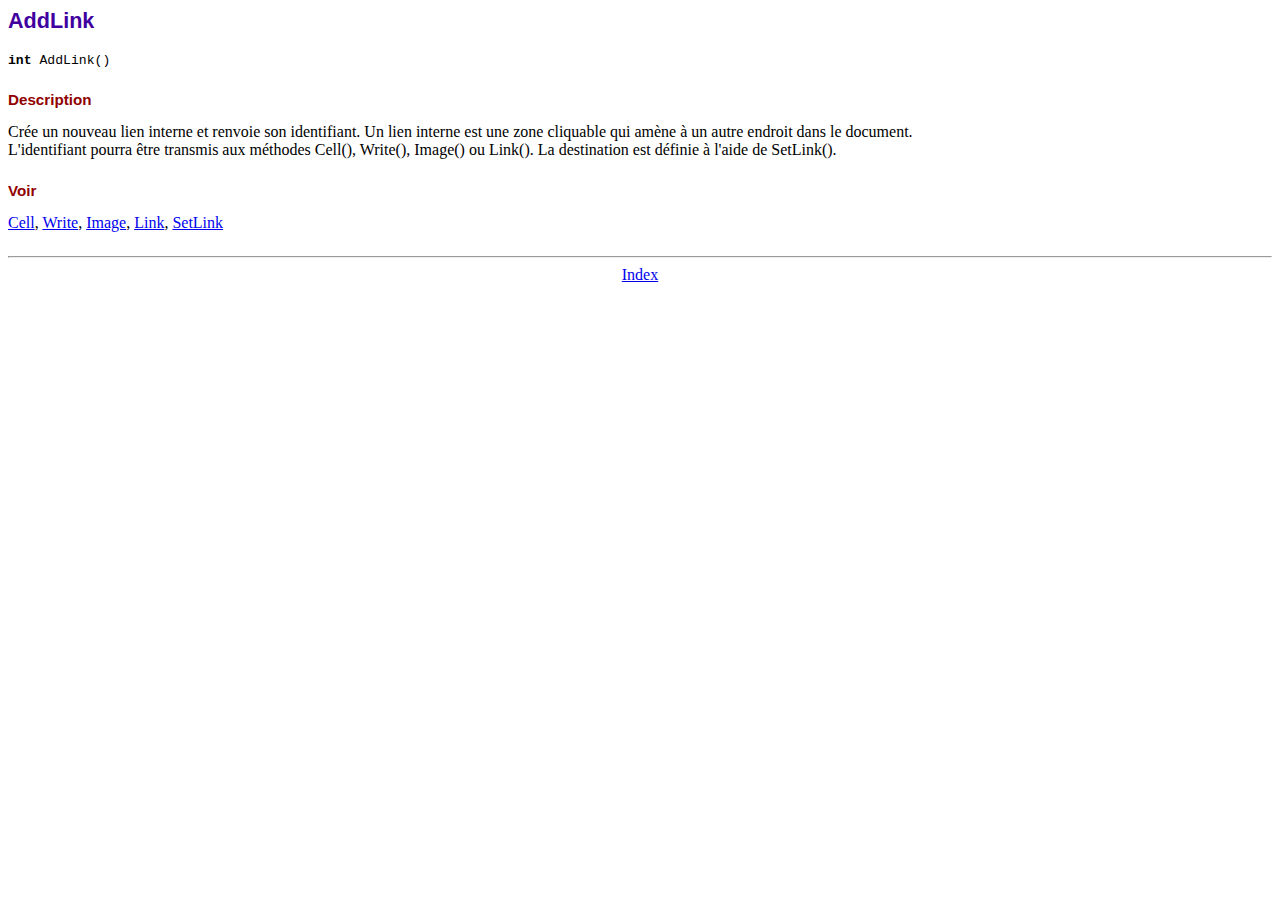
<file: Models/FPDF/doc/addlink.htm>
<!DOCTYPE html PUBLIC "-//W3C//DTD HTML 4.01 Transitional//EN">
<html>
<head>
<meta http-equiv="Content-Type" content="text/html; charset=ISO-8859-1">
<title>AddLink</title>
<link type="text/css" rel="stylesheet" href="../fpdf.css">
</head>
<body>
<h1>AddLink</h1>
<code><b>int</b> AddLink()</code>
<h2>Description</h2>
Cr�e un nouveau lien interne et renvoie son identifiant. Un lien interne est une zone
cliquable qui am�ne � un autre endroit dans le document.
<br>
L'identifiant pourra �tre transmis aux m�thodes Cell(), Write(), Image() ou Link(). La
destination est d�finie � l'aide de SetLink().
<h2>Voir</h2>
<a href="cell.htm">Cell</a>,
<a href="write.htm">Write</a>,
<a href="image.htm">Image</a>,
<a href="link.htm">Link</a>,
<a href="setlink.htm">SetLink</a>
<hr style="margin-top:1.5em">
<div style="text-align:center"><a href="index.htm">Index</a></div>
</body>
</html>
</file>
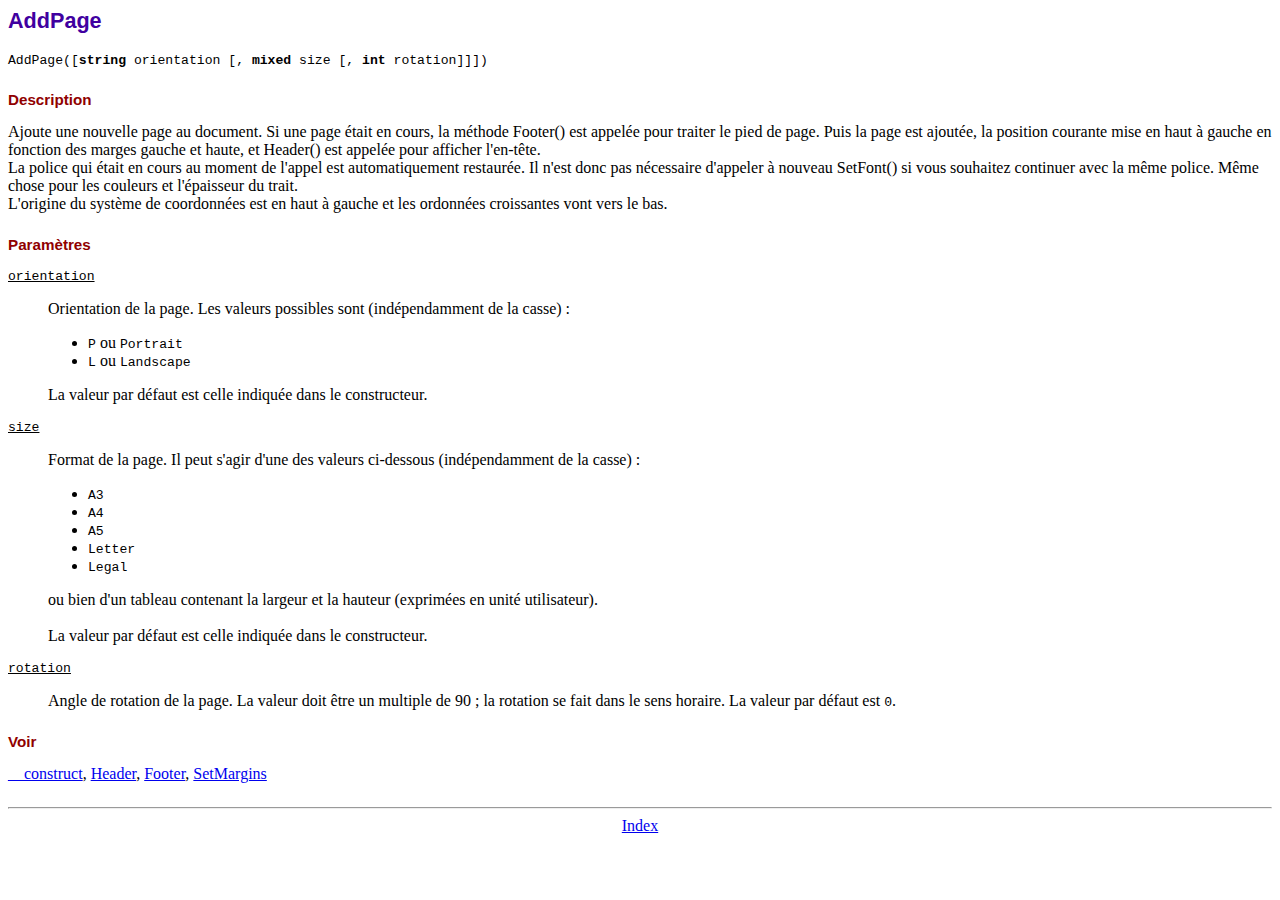
<file: Models/FPDF/doc/addpage.htm>
<!DOCTYPE html PUBLIC "-//W3C//DTD HTML 4.01 Transitional//EN">
<html>
<head>
<meta http-equiv="Content-Type" content="text/html; charset=ISO-8859-1">
<title>AddPage</title>
<link type="text/css" rel="stylesheet" href="../fpdf.css">
</head>
<body>
<h1>AddPage</h1>
<code>AddPage([<b>string</b> orientation [, <b>mixed</b> size [, <b>int</b> rotation]]])</code>
<h2>Description</h2>
Ajoute une nouvelle page au document. Si une page �tait en cours, la m�thode Footer() est
appel�e pour traiter le pied de page. Puis la page est ajout�e, la position courante
mise en haut � gauche en fonction des marges gauche et haute, et Header() est appel�e
pour afficher l'en-t�te.
<br>
La police qui �tait en cours au moment de l'appel est automatiquement restaur�e. Il n'est
donc pas n�cessaire d'appeler � nouveau SetFont() si vous souhaitez continuer avec la m�me
police. M�me chose pour les couleurs et l'�paisseur du trait.
<br>
L'origine du syst�me de coordonn�es est en haut � gauche et les ordonn�es croissantes vont
vers le bas.
<h2>Param�tres</h2>
<dl class="param">
<dt><code>orientation</code></dt>
<dd>
Orientation de la page. Les valeurs possibles sont (ind�pendamment de la casse) :
<ul>
<li><code>P</code> ou <code>Portrait</code></li>
<li><code>L</code> ou <code>Landscape</code></li>
</ul>
La valeur par d�faut est celle indiqu�e dans le constructeur.
</dd>
<dt><code>size</code></dt>
<dd>
Format de la page. Il peut s'agir d'une des valeurs ci-dessous (ind�pendamment de la casse) :
<ul>
<li><code>A3</code></li>
<li><code>A4</code></li>
<li><code>A5</code></li>
<li><code>Letter</code></li>
<li><code>Legal</code></li>
</ul>
ou bien d'un tableau contenant la largeur et la hauteur (exprim�es en unit� utilisateur).<br>
<br>
La valeur par d�faut est celle indiqu�e dans le constructeur.
</dd>
<dt><code>rotation</code></dt>
<dd>
Angle de rotation de la page. La valeur doit �tre un multiple de 90 ; la rotation se fait
dans le sens horaire. La valeur par d�faut est <code>0</code>.
</dd>
</dl>
<h2>Voir</h2>
<a href="__construct.htm">__construct</a>,
<a href="header.htm">Header</a>,
<a href="footer.htm">Footer</a>,
<a href="setmargins.htm">SetMargins</a>
<hr style="margin-top:1.5em">
<div style="text-align:center"><a href="index.htm">Index</a></div>
</body>
</html>
</file>
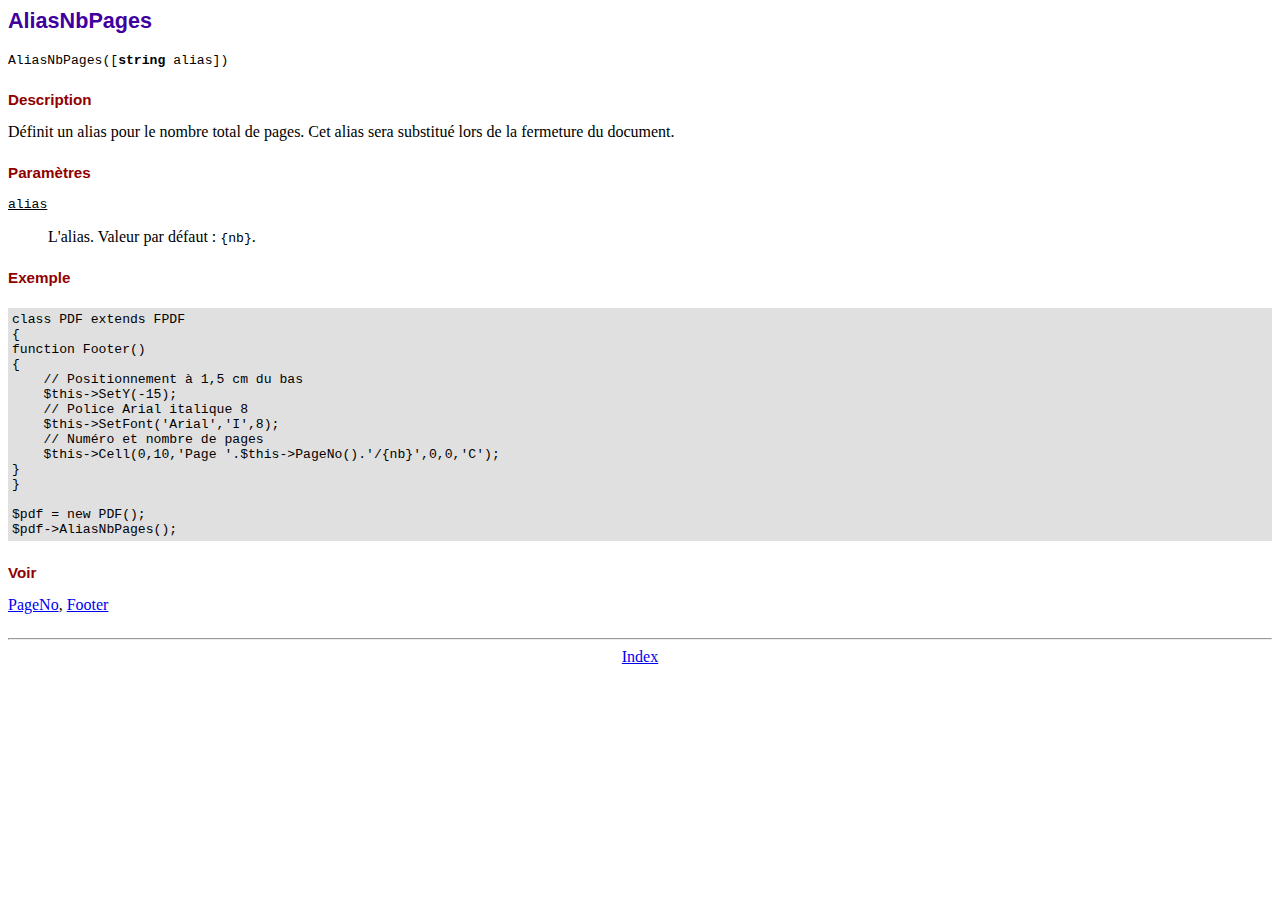
<file: Models/FPDF/doc/aliasnbpages.htm>
<!DOCTYPE html PUBLIC "-//W3C//DTD HTML 4.01 Transitional//EN">
<html>
<head>
<meta http-equiv="Content-Type" content="text/html; charset=ISO-8859-1">
<title>AliasNbPages</title>
<link type="text/css" rel="stylesheet" href="../fpdf.css">
</head>
<body>
<h1>AliasNbPages</h1>
<code>AliasNbPages([<b>string</b> alias])</code>
<h2>Description</h2>
D�finit un alias pour le nombre total de pages. Cet alias sera substitu� lors de la fermeture
du document.
<h2>Param�tres</h2>
<dl class="param">
<dt><code>alias</code></dt>
<dd>
L'alias. Valeur par d�faut : <code>{nb}</code>.
</dd>
</dl>
<h2>Exemple</h2>
<div class="doc-source">
<pre><code>class PDF extends FPDF
{
function Footer()
{
    // Positionnement � 1,5 cm du bas
    $this-&gt;SetY(-15);
    // Police Arial italique 8
    $this-&gt;SetFont('Arial','I',8);
    // Num�ro et nombre de pages
    $this-&gt;Cell(0,10,'Page '.$this-&gt;PageNo().'/{nb}',0,0,'C');
}
}

$pdf = new PDF();
$pdf-&gt;AliasNbPages();</code></pre>
</div>
<h2>Voir</h2>
<a href="pageno.htm">PageNo</a>,
<a href="footer.htm">Footer</a>
<hr style="margin-top:1.5em">
<div style="text-align:center"><a href="index.htm">Index</a></div>
</body>
</html>
</file>
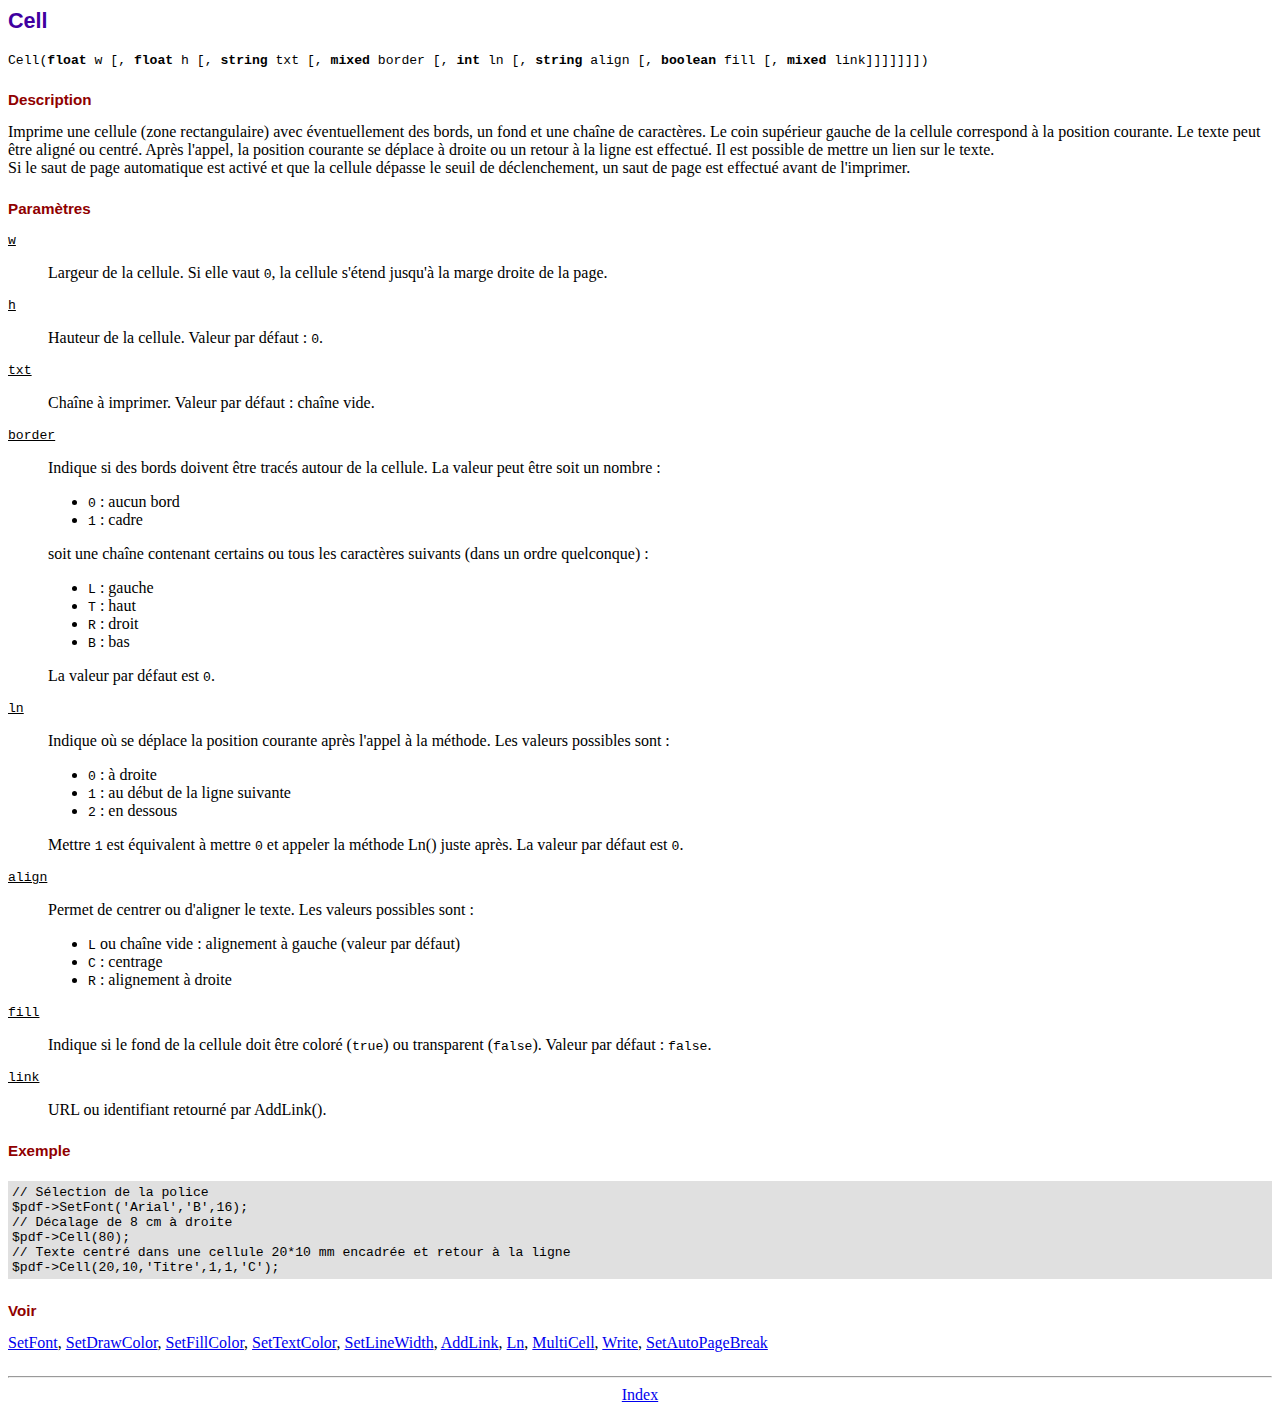
<file: Models/FPDF/doc/cell.htm>
<!DOCTYPE html PUBLIC "-//W3C//DTD HTML 4.01 Transitional//EN">
<html>
<head>
<meta http-equiv="Content-Type" content="text/html; charset=ISO-8859-1">
<title>Cell</title>
<link type="text/css" rel="stylesheet" href="../fpdf.css">
</head>
<body>
<h1>Cell</h1>
<code>Cell(<b>float</b> w [, <b>float</b> h [, <b>string</b> txt [, <b>mixed</b> border [, <b>int</b> ln [, <b>string</b> align [, <b>boolean</b> fill [, <b>mixed</b> link]]]]]]])</code>
<h2>Description</h2>
Imprime une cellule (zone rectangulaire) avec �ventuellement des bords, un fond et une cha�ne
de caract�res. Le coin sup�rieur gauche de la cellule correspond � la position courante. Le
texte peut �tre align� ou centr�. Apr�s l'appel, la position courante se d�place � droite
ou un retour � la ligne est effectu�. Il est possible de mettre un lien sur le texte.
<br>
Si le saut de page automatique est activ� et que la cellule d�passe le seuil de d�clenchement,
un saut de page est effectu� avant de l'imprimer.
<h2>Param�tres</h2>
<dl class="param">
<dt><code>w</code></dt>
<dd>
Largeur de la cellule. Si elle vaut <code>0</code>, la cellule s'�tend jusqu'� la marge droite de
la page.
</dd>
<dt><code>h</code></dt>
<dd>
Hauteur de la cellule.
Valeur par d�faut : <code>0</code>.
</dd>
<dt><code>txt</code></dt>
<dd>
Cha�ne � imprimer.
Valeur par d�faut : cha�ne vide.
</dd>
<dt><code>border</code></dt>
<dd>
Indique si des bords doivent �tre trac�s autour de la cellule. La valeur peut �tre soit un
nombre :
<ul>
<li><code>0</code> : aucun bord</li>
<li><code>1</code> : cadre</li>
</ul>
soit une cha�ne contenant certains ou tous les caract�res suivants (dans un ordre quelconque) :
<ul>
<li><code>L</code> : gauche</li>
<li><code>T</code> : haut</li>
<li><code>R</code> : droit</li>
<li><code>B</code> : bas</li>
</ul>
La valeur par d�faut est <code>0</code>.
</dd>
<dt><code>ln</code></dt>
<dd>
Indique o� se d�place la position courante apr�s l'appel � la m�thode. Les valeurs possibles
sont :
<ul>
<li><code>0</code> : � droite</li>
<li><code>1</code> : au d�but de la ligne suivante</li>
<li><code>2</code> : en dessous</li>
</ul>
Mettre <code>1</code> est �quivalent � mettre <code>0</code> et appeler la m�thode Ln() juste apr�s.
La valeur par d�faut est <code>0</code>.
</dd>
<dt><code>align</code></dt>
<dd>
Permet de centrer ou d'aligner le texte. Les valeurs possibles sont :
<ul>
<li><code>L</code> ou cha�ne vide : alignement � gauche (valeur par d�faut)</li>
<li><code>C</code> : centrage</li>
<li><code>R</code> : alignement � droite</li>
</ul>
</dd>
<dt><code>fill</code></dt>
<dd>
Indique si le fond de la cellule doit �tre color� (<code>true</code>) ou transparent (<code>false</code>).
Valeur par d�faut : <code>false</code>.
</dd>
<dt><code>link</code></dt>
<dd>
URL ou identifiant retourn� par AddLink().
</dd>
</dl>
<h2>Exemple</h2>
<div class="doc-source">
<pre><code>// S�lection de la police
$pdf-&gt;SetFont('Arial','B',16);
// D�calage de 8 cm � droite
$pdf-&gt;Cell(80);
// Texte centr� dans une cellule 20*10 mm encadr�e et retour � la ligne
$pdf-&gt;Cell(20,10,'Titre',1,1,'C');</code></pre>
</div>
<h2>Voir</h2>
<a href="setfont.htm">SetFont</a>,
<a href="setdrawcolor.htm">SetDrawColor</a>,
<a href="setfillcolor.htm">SetFillColor</a>,
<a href="settextcolor.htm">SetTextColor</a>,
<a href="setlinewidth.htm">SetLineWidth</a>,
<a href="addlink.htm">AddLink</a>,
<a href="ln.htm">Ln</a>,
<a href="multicell.htm">MultiCell</a>,
<a href="write.htm">Write</a>,
<a href="setautopagebreak.htm">SetAutoPageBreak</a>
<hr style="margin-top:1.5em">
<div style="text-align:center"><a href="index.htm">Index</a></div>
</body>
</html>
</file>
<file: Models/FPDF/fpdf.css>
body {font-family:"Times New Roman",serif}
h1 {font:bold 135% Arial,sans-serif; color:#4000A0; margin-bottom:0.9em}
h2 {font:bold 95% Arial,sans-serif; color:#900000; margin-top:1.5em; margin-bottom:1em}
dl.param dt {text-decoration:underline}
dl.param dd {margin-top:1em; margin-bottom:1em}
dl.param ul {margin-top:1em; margin-bottom:1em}
tt, code, kbd {font-family:"Courier New",Courier,monospace; font-size:82%}
div.source {margin-top:1.4em; margin-bottom:1.3em}
div.source pre {display:table; border:1px solid #24246A; width:100%; margin:0em; font-family:inherit; font-size:100%}
div.source code {display:block; border:1px solid #C5C5EC; background-color:#F0F5FF; padding:6px; color:#000000}
div.doc-source {margin-top:1.4em; margin-bottom:1.3em}
div.doc-source pre {display:table; width:100%; margin:0em; font-family:inherit; font-size:100%}
div.doc-source code {display:block; background-color:#E0E0E0; padding:4px}
.kw {color:#000080; font-weight:bold}
.str {color:#CC0000}
.cmt {color:#008000}
p.demo {text-align:center; margin-top:-0.9em}
a.demo {text-decoration:none; font-weight:bold; color:#0000CC}
a.demo:link {text-decoration:none; font-weight:bold; color:#0000CC}
a.demo:hover {text-decoration:none; font-weight:bold; color:#0000FF}
a.demo:active {text-decoration:none; font-weight:bold; color:#0000FF}
</file>
